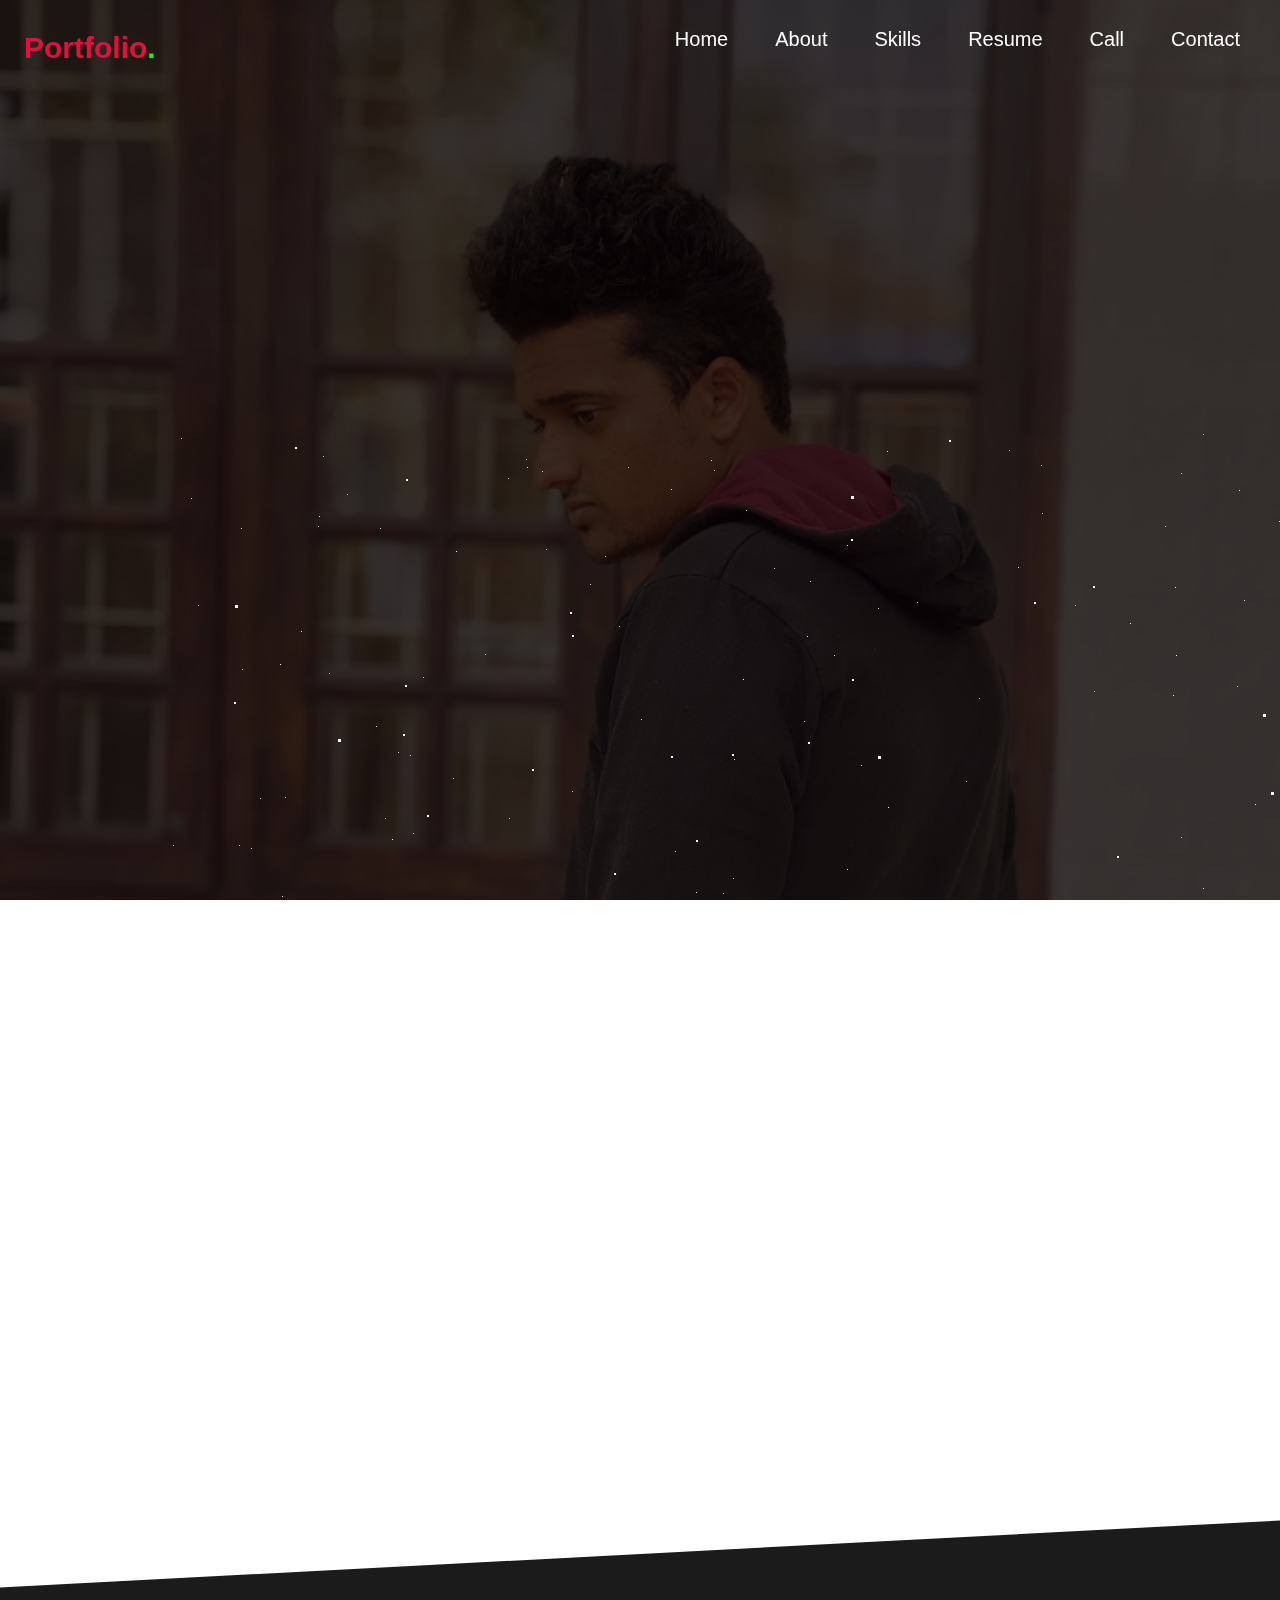
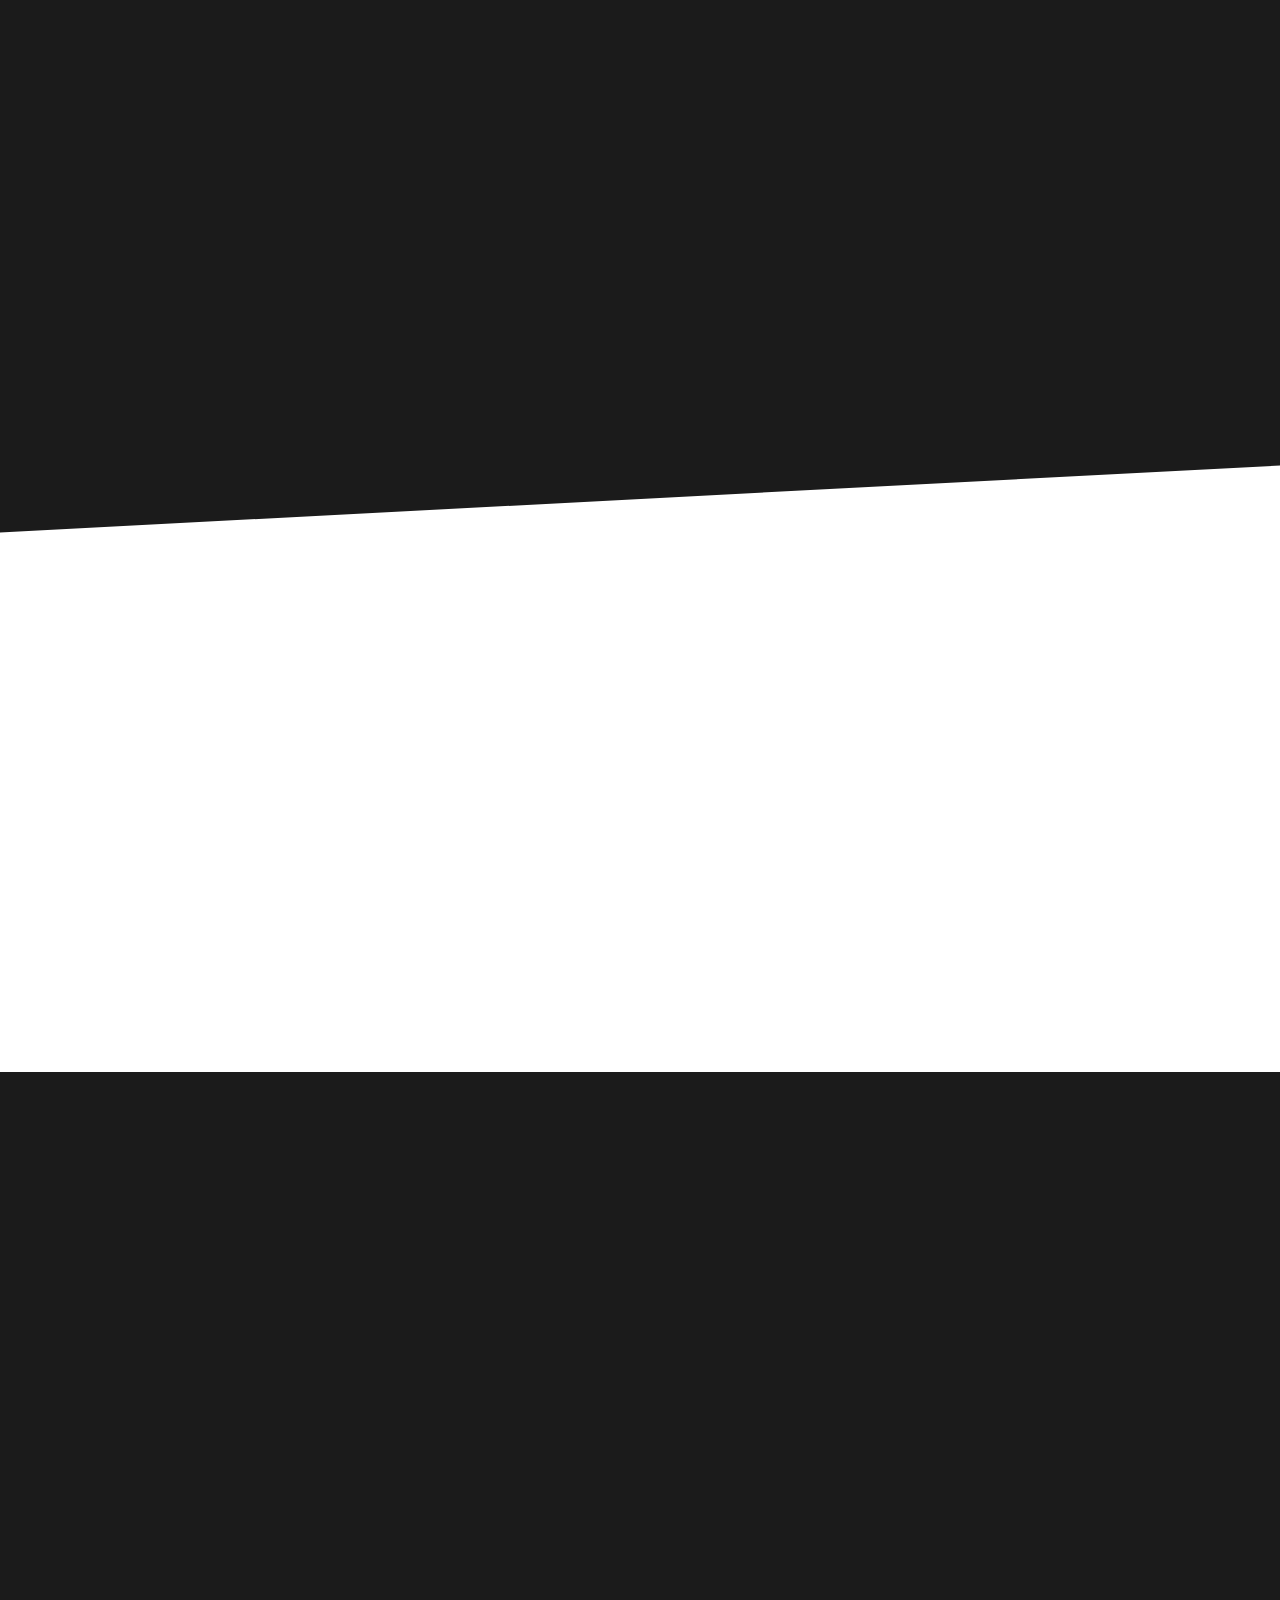
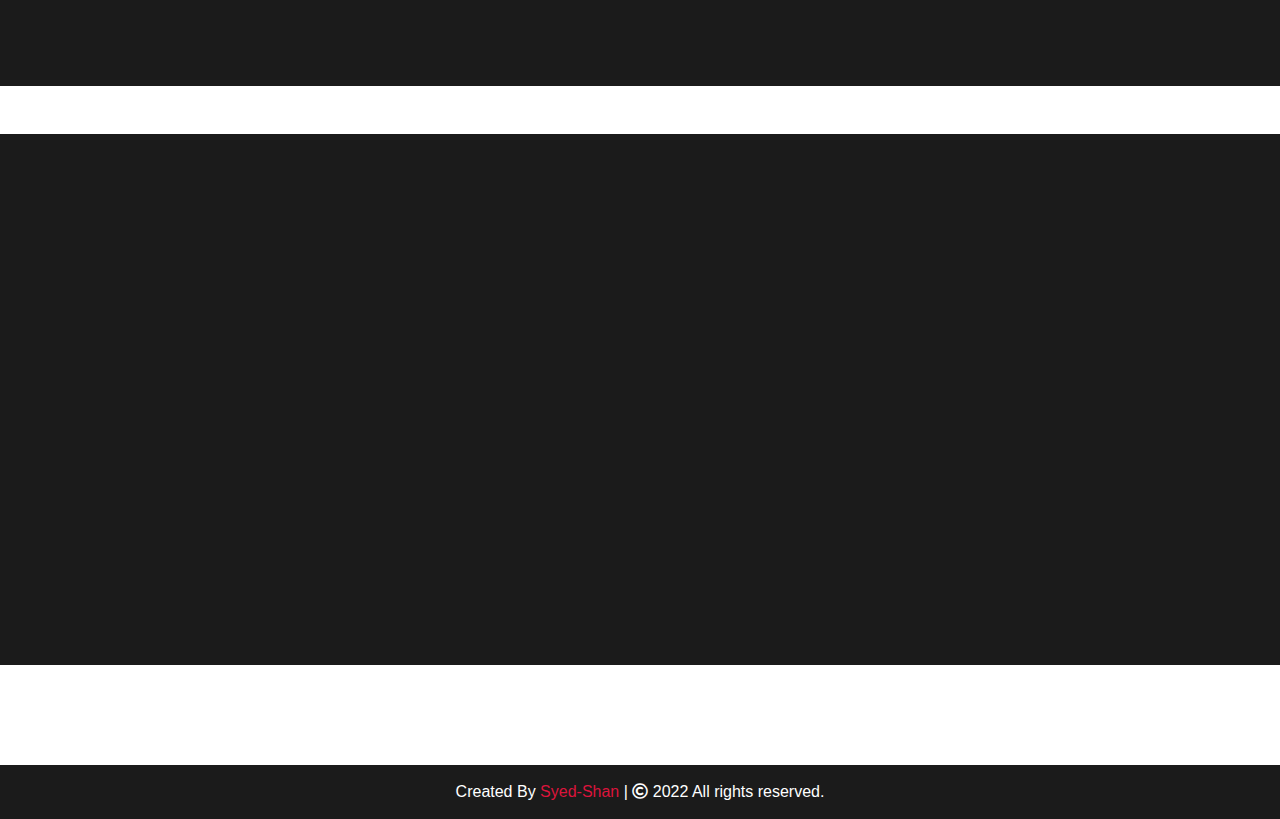
<file: index.html>
<html xmlns="http://www.w3.org/1999/xhtml" lang="en">

<head>
	<meta http-equiv="Content-Type" content="text/html; charset=utf-8" />
	<meta name="description" content="HTTrack is an easy-to-use website mirror utility. It allows you to download a World Wide website from the Internet to a local directory,building recursively all structures, getting html, images, and other files from the server to your computer. Links are rebuiltrelatively so that you can freely browse to the local site (works with any browser). You can mirror several sites together so that you can jump from one toanother. You can, also, update an existing mirror site, or resume an interrupted download. The robot is fully configurable, with an integrated help" />
	<meta name="keywords" content="httrack, HTTRACK, HTTrack, winhttrack, WINHTTRACK, WinHTTrack, offline browser, web mirror utility, aspirateur web, surf offline, web capture, www mirror utility, browse offline, local  site builder, website mirroring, aspirateur www, internet grabber, capture de site web, internet tool, hors connexion, unix, dos, windows 95, windows 98, solaris, ibm580, AIX 4.0, HTS, HTGet, web aspirator, web aspirateur, libre, GPL, GNU, free software" />
	<title>Local index - HTTrack Website Copier</title>
  <!-- Mirror and index made by HTTrack Website Copier/3.49-2 [XR&CO'2014] -->
	<style type="text/css">
	<!--

body {
	margin: 0;  padding: 0;  margin-bottom: 15px;  margin-top: 8px;
	background: #77b;
}
body, td {
	font: 14px "Trebuchet MS", Verdana, Arial, Helvetica, sans-serif;
	}

#subTitle {
	background: #000;  color: #fff;  padding: 4px;  font-weight: bold; 
	}

#siteNavigation a, #siteNavigation .current {
	font-weight: bold;  color: #448;
	}
#siteNavigation a:link    { text-decoration: none; }
#siteNavigation a:visited { text-decoration: none; }

#siteNavigation .current { background-color: #ccd; }

#siteNavigation a:hover   { text-decoration: none;  background-color: #fff;  color: #000; }
#siteNavigation a:active  { text-decoration: none;  background-color: #ccc; }


a:link    { text-decoration: underline;  color: #00f; }
a:visited { text-decoration: underline;  color: #000; }
a:hover   { text-decoration: underline;  color: #c00; }
a:active  { text-decoration: underline; }

#pageContent {
	clear: both;
	border-bottom: 6px solid #000;
	padding: 10px;  padding-top: 20px;
	line-height: 1.65em;
	background-image: url(backblue.gif);
	background-repeat: no-repeat;
	background-position: top right;
	}

#pageContent, #siteNavigation {
	background-color: #ccd;
	}


.imgLeft  { float: left;   margin-right: 10px;  margin-bottom: 10px; }
.imgRight { float: right;  margin-left: 10px;   margin-bottom: 10px; }

hr { height: 1px;  color: #000;  background-color: #000;  margin-bottom: 15px; }

h1 { margin: 0;  font-weight: bold;  font-size: 2em; }
h2 { margin: 0;  font-weight: bold;  font-size: 1.6em; }
h3 { margin: 0;  font-weight: bold;  font-size: 1.3em; }
h4 { margin: 0;  font-weight: bold;  font-size: 1.18em; }

.blak { background-color: #000; }
.hide { display: none; }
.tableWidth { min-width: 400px; }

.tblRegular       { border-collapse: collapse; }
.tblRegular td    { padding: 6px;  background-image: url(fade.gif);  border: 2px solid #99c; }
.tblHeaderColor, .tblHeaderColor td { background: #99c; }
.tblNoBorder td   { border: 0; }


// -->
</style>

</head>

<table width="76%" border="0" align="center" cellspacing="0" cellpadding="3" class="tableWidth">
	<tr>
	<td id="subTitle">HTTrack Website Copier - Open Source offline browser</td>
	</tr>
</table>
<table width="76%" border="0" align="center" cellspacing="0" cellpadding="0" class="tableWidth">
<tr class="blak">
<td>
	<table width="100%" border="0" align="center" cellspacing="1" cellpadding="0">
	<tr>
	<td colspan="6"> 
		<table width="100%" border="0" align="center" cellspacing="0" cellpadding="10">
		<tr> 
		<td id="pageContent"> 
<!-- ==================== End prologue ==================== -->

	<meta name="generator" content="HTTrack Website Copier/3.x">
	<TITLE>Local index - HTTrack</TITLE>
</HEAD>
<BODY>
<H1 ALIGN=Center>Index of locally available sites:</H1>
	<TABLE BORDER="0" WIDTH="100%" CELLSPACING="1" CELLPADDING="0">
		<TR>
			<TD BACKGROUND="fade.gif">
				&middot;
					<A HREF="syal.cf/index.html">
						sample
					</A>		
			</TD>
		</TR>
	</TABLE>
	<BR>
	<BR>
	<BR>
  	<H6 ALIGN="RIGHT">
	<I>Mirror and index made by HTTrack Website Copier [XR&amp;CO'2008]</I>
	</H6>
	<!-- Mirror and index made by HTTrack Website Copier/3.49-2 [XR&CO'2014] -->
	<!-- Thanks for using HTTrack Website Copier! -->
	<meta HTTP-EQUIV="Refresh" CONTENT="0; URL=syal.cf/index.html">


<!-- ==================== Start epilogue ==================== -->
		</td>
		</tr>
		</table>
	</td>
	</tr>
	</table>
</td>
</tr>
</table>

<table width="76%" border="0" align="center" valign="bottom" cellspacing="0" cellpadding="0">
	<tr>
	<td id="footer"><small>&copy; 2008 Xavier Roche & other contributors - Web Design: Leto Kauler.</small></td>
	</tr>
</table>

</body>

</html>
</file>
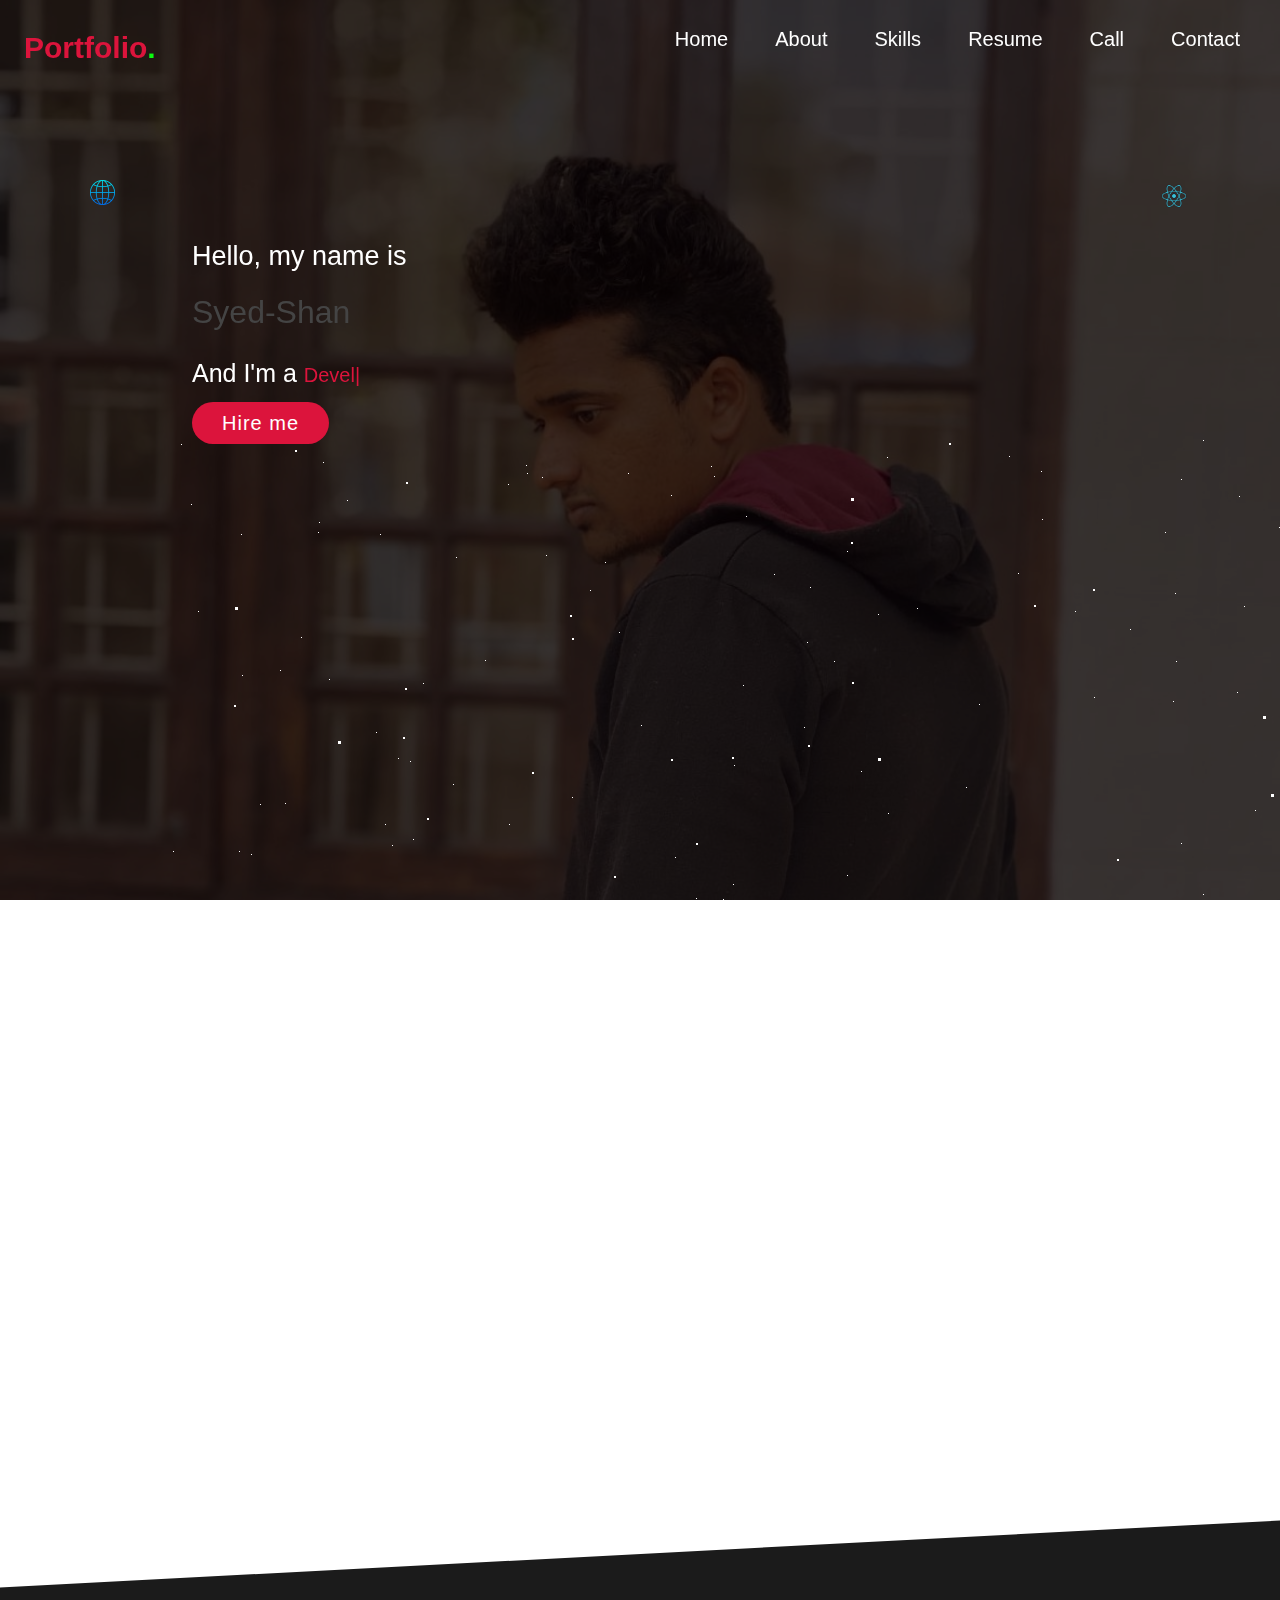
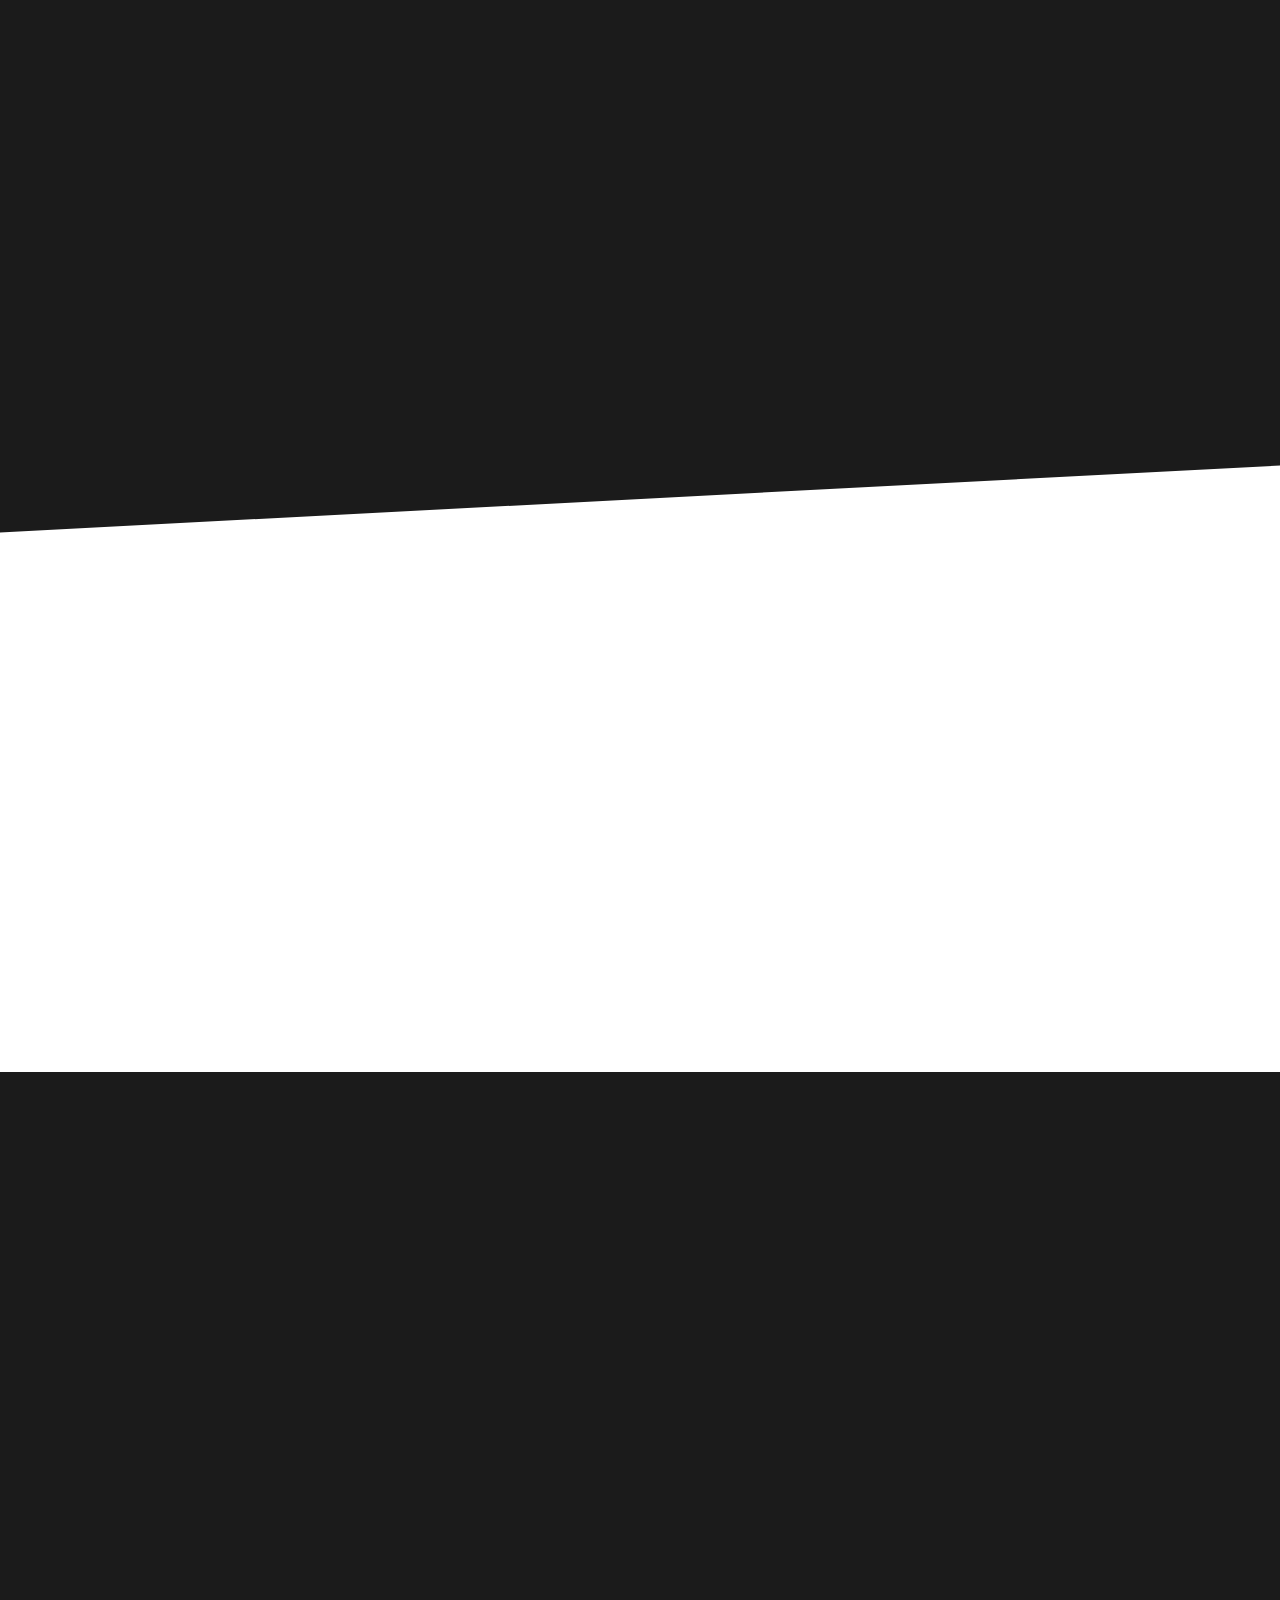
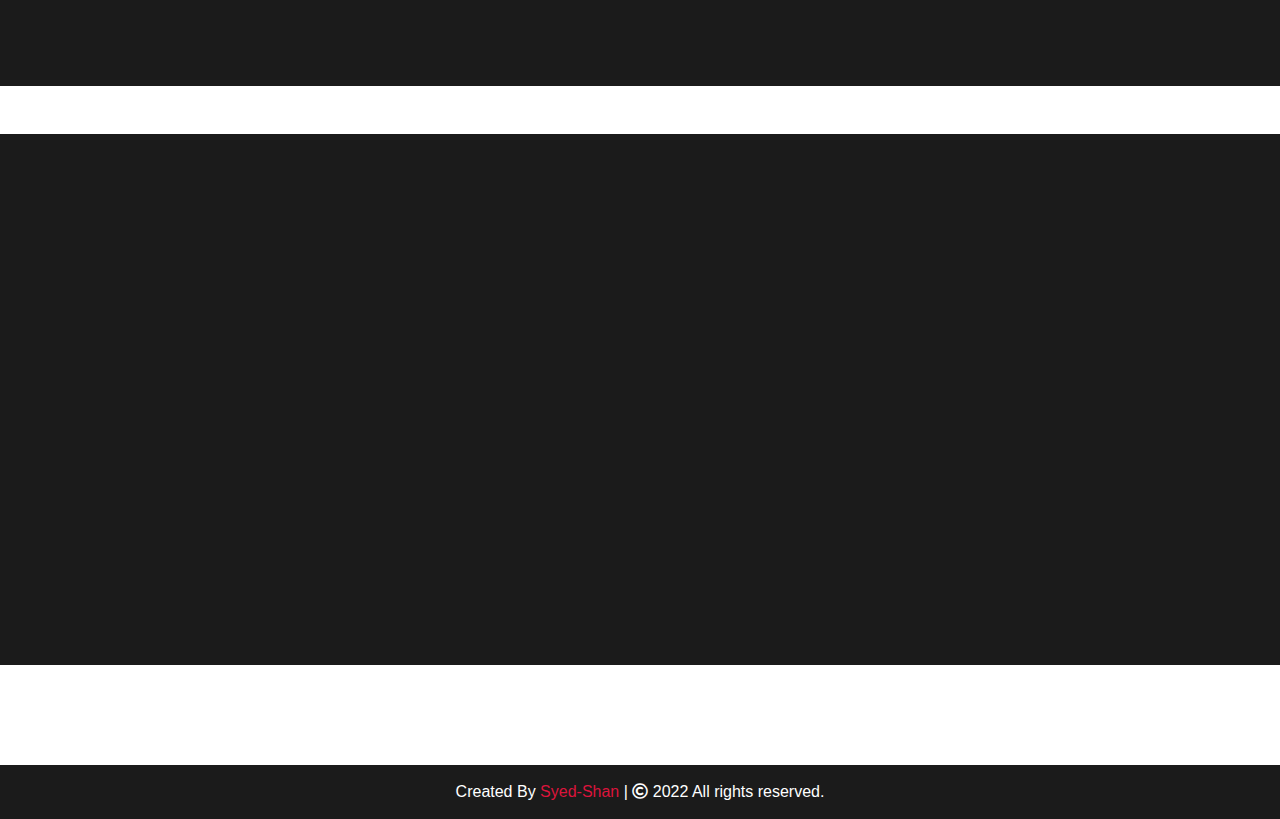
<file: syal.cf/index.html>
<!DOCTYPE html>
<html lang="en">


<!-- Mirrored from syal.cf/ by HTTrack Website Copier/3.x [XR&CO'2014], Sat, 02 Jul 2022 05:57:10 GMT -->
<!-- Added by HTTrack --><meta http-equiv="content-type" content="text/html;charset=utf-8" /><!-- /Added by HTTrack -->
<head>
  <meta charset="utf-8">
  <meta content="width=device-width, initial-scale=1.0" name="viewport">

  <title>sample</title>

  
  <link href="assets/aos/aos.css" rel="stylesheet">
  <link href="assets/bootstrap/css/bootstrap.min.css" rel="stylesheet">
  <link rel="stylesheet" href="../cdnjs.cloudflare.com/ajax/libs/font-awesome/5.11.2/css/all.min.css"> 
  <link rel="stylesheet" href="assets/css/variables.css">
  <link rel="stylesheet" href="../cdnjs.cloudflare.com/ajax/libs/animate.css/3.3.0/animate.css">
  <link rel="stylesheet" href="../cdnjs.cloudflare.com/ajax/libs/wow/1.1.2/wow.js">
 
  <link href="assets/css/style.css" rel="stylesheet">
  <script src="https://ajax.googleapis.com/ajax/libs/jquery/3.5.1/jquery.min.js"></script>

</head>

<body>
  <header class="header fixed-top">
    <nav class="navbar ">
      <a href="#" style="font-size: 30px; color:crimson; font-weight: 700;">Portfolio<span  style="color: rgb(11, 250, 15); border-radius: 25px;"  >.</span></a>
      <ul class="nav-menu ">
        <li class="nav-item">
          <a href="index-2.html#"  class="nav-link ">Home</a>
        </li>
        <li class="nav-item">
          <a href="index-2.html#about" class="nav-link">About</a>
        </li>
        <li class="nav-item">
          <a href="index-2.html#skills" class="nav-link">Skills</a>
        </li>
        <li class="nav-item">
          <a href="index-2.html#resume" class="nav-link">Resume</a>
        </li>
        <li class="nav-item">
          <a href="tel:9747304599" class="nav-link">Call</a>
        </li>
        <li class="nav-item">
          <a href="index-2.html#contact" class="nav-link">Contact</a>
        </li>
      </ul>
      <div class="hamburger">
        <span class="bar"></span>
        <span class="bar"></span>
        <span class="bar"></span>
      </div>
    </nav>

  </header>
<!--     <a href="#" class="navbar-brand"><img src="https://www.dropbox.com/s/zzwcz0xpj95sy7p/logo%20%2810%29.png?raw=1" style="width: 50px; vertical-align: middle;"></a> -->

  
  <!-- ======= ======= ======= CLOSED ======= ======= ======= -->

  <!--  ======= Hero Section ======= -->
  <section id="hero" style="background: url(images/main1.jpg);  width: 100%;  height: 100vh; background-size: cover;  position: relative;">


  <div class="container">
    <div class="row mt-5 pt-4 ms-2 ">
      <div class="col-lg-7 pt-5 mt-5  pt-lg-0 order-2 order-lg-1 d-flex align-items-center">
        <div >
          <div  class="text-1 mt-5 pt-2" data-aos="fade-right" >Hello, my name is</div> 
          <h2  class="pt-3" data-aos="fade-right" data-aos-delay="200" style="transition: 1s;">Syed-Shan</h2>
           <div  class="text-3 pt-3" data-aos="fade-right" data-aos-delay="1600" style="transition: 2s;">And I'm a <span class="typing"></span></div>
            <div class="pt-3" data-aos="fade-right" data-aos-delay="600" style="transition: 3s;">
            <a href="https://wa.me/+919747304599"  class="btn-get-startedw scrollto" >Hire me</a>
          </div>
         
        </div>
      </div>
      
    </div>
  </div>
	  
</div>
<div id='stars'></div>
  <div id='stars2'></div>
  <div id='stars3'></div>
  <!-- animations icons --> 
	   
  <div class="icon-effects-w3-2 text-right" data-aos="fade-up" data-aos="fade-up" data-aos-delay="300" style="transition: 2s;">
      <img src="images/react.png"  alt="" class="img-fluid">
  </div>
     <div class="icon-effects-w3-4 text-right" data-aos="fade-up" data-aos="fade-up" data-aos-delay="300" style="transition: 2s;">
        <img style="width: 25px;" src="images/web2.png" alt="" class="img-fluid">
    </div>
  

  

</section> 

  <main id="main">
	  <!-- ======= ======= =======CLOSED ======= ======= ======= -->


     <!-- ======= About Section ======= -->
     <section id="about" class="about">
      <div class="container" data-aos="fade-up">

        <div class="section-title">
          <h2>About</h2>
        </div>

        <div class="row">
          <div class="col-lg-4">
            <img src="images/web2.png" class="img-fluid" alt="">
          </div>
          <div class="col-lg-8 pt-4 pt-lg-0 content">
            <h3>UI/UX Designer &amp; Web Developer.</h3>
           
            <div class="row">
              <div class="col-lg-6">
                <ul>
                  <li><i class="bi bi-chevron-right"></i> <strong>Birthday:</strong> <span>26 Febrauary 2001</span></li>
                  <li><i class="bi bi-chevron-right"></i> <strong>Website:</strong> <span>syedshan.cf</span></li>
                  <li><i class="bi bi-chevron-right"></i> <strong>Phone:</strong> <span>9747304599</span></li>
                  <li><i class="bi bi-chevron-right"></i> <strong>City:</strong> <span>Kerala , India</span></li>
                </ul>
              </div>
              <div class="col-lg-6">
                <ul>
                  <li><i class="bi bi-chevron-right"></i> <strong>Age:</strong> <span>21</span></li>
                  <li><i class="bi bi-chevron-right"></i> <strong>Developer:</strong> <span>Master</span></li>
                  <li><i class="bi bi-chevron-right"></i> <strong>PhEmailone:</strong> <span>Syedshan012@gmail.com</span></li>
                  <li><i class="bi bi-chevron-right"></i> <strong>Freelance:</strong> <span>Available</span></li>
                </ul>
              </div>
            </div>
          
          </div>
        </div>

      </div>
    </section><!-- End About Section -->
 <!--  ======= About Section ======= -->
<section id="about" class="about section-bg mt-5">
  <div class="container " data-aos="fade-up">

    <div class="row no-gutters">
    <div class="content col-xl-5 d-flex align-items-stretch">
      <div class="content">
      <h3>More About us</h3>
      <p>
        I'm a designer & developer with a passion for web design .Developed websites and components using HTML,CSS,JS.
      </p>
      <a href="#about" class=" animate__animated animate__fadeInUp scrollto bts ">Read More</a>
    </div>
    </div>
    <div class="col-xl-7 d-flex align-items-stretch">
      <div class="icon-boxes d-flex flex-column justify-content-center">
      <div class="row">
        <div class="col-md-6 icon-box" data-aos="fade-up" data-aos-delay="100">
        <i class="fa fa-mobile"></i>
        <h4> background</h4>
        <p>Wrote structured, tested, readable, and maintanable code draw up detailed website specifications.</p>
        </div>
        <div class="col-md-6 icon-box" data-aos="fade-up" data-aos-delay="200">
        <i class="fa fa-cogs"></i>
        <h4> Services</h4>
        <p>Designing personalized websites for fresher, middle and senior level clients</p>
        </div>
        <div class="col-md-6 icon-box" data-aos="fade-up" data-aos-delay="300">
        <i class="fa fa-code"></i>
        <h4>Responsiveness</h4>
        <p>Making the website responsive. create more responsive in mobile layout</p>
        </div>
        <div class="col-md-6 icon-box" data-aos="fade-up" data-aos-delay="300">
          <i class="fa fa-code"></i>
          <h4> js & jQuery</h4>
          <p>The purpose of jQuery is to make it much easier to use JavaScript on your website</p>
          </div>
        
      </div>
      </div><!-- End .content-->
    </div>
    </div>

  </div>
  </section><!-- End About Section -->
	   <!-- ======= Closed ======= -->
	  
    <!-- ======= Skills Section ======= -->
    <section id="skills" class="skills">
      <div class="container">

      <div class="row">
          <div class="col-lg-6 d-flex align-items-center" data-aos="fade-right" data-aos-delay="100">
            <section class="skills-section my-skills" id="skills">
             
              <img src="images/coding-svgrepo-com.svg" alt="Skills" data-aos="zoom-out">
            </section>
          </div>
          <div class="col-lg-6  content" data-aos="fade-left" data-aos-delay="100">
                     <h3><span style="color:crimson">-</span>My creative skills and experience <span style="color:crimson">-</span></h3>
            <p style="font-weight: 400; color: rgb(56, 55, 55);"  class="fst-italic " data-aos="fadeleft"  data-aos-delay="0.3s">
             Developed responsive HTML5/CSS3 templates for a custom content 
            </p>

            <div class="skills-content">

              <div class="progress">
                <span class="skill">HTML <i class="val">95%</i></span>
                <div class="progress-bar-wrap">
                  <div class="progress-bar" role="progressbar" aria-valuenow="95" aria-valuemin="0" aria-valuemax="100"></div>
                </div>
              </div>

              <div class="progress">
                <span class="skill">CSS <i class="val">85%</i></span>
                <div class="progress-bar-wrap">
                  <div class="progress-bar" role="progressbar" aria-valuenow="90" aria-valuemin="0" aria-valuemax="100"></div>
                </div>
              </div>

              <div class="progress">
                <span class="skill">JavaScript <i class="val">65%</i></span>
                <div class="progress-bar-wrap">
                  <div class="progress-bar" role="progressbar" aria-valuenow="75" aria-valuemin="0" aria-valuemax="100"></div>
                </div>
              </div>

              <div class="progress">
                <span class="skill">Bootstrap <i class="val">90%</i></span>
                <div class="progress-bar-wrap">
                  <div class="progress-bar" role="progressbar" aria-valuenow="85" aria-valuemin="0" aria-valuemax="100"></div>
                </div>
              </div>
            </div>
          </div>
        </div>
      </div>
    </section>
     <!-- ======= ======= =======CLOSED ======= ======= ======= -->


     <!-- ======= Resume Section ======= -->
     <section id="resume" class="resume ">
      <div class="container">

        <div class="section-title">
          <h2 class=" text-white wow fadeInUp">Resume</h2>
        </div>
        <div class="row">
          <div class="col-lg-6" data-aos="fade-up">
            <h3 class="resume-title">Sumary</h3>
            <div class="resume-item pb-0">
              <h4>Syed Alavi</h4>
              <p>Full Stack Developer with 3 years of experience in blending the art of the design with skill of programming to deliver an immersive and engaging user experience through website development</p>
              <ul>
                <li> Kerala palakkad, india</li>
                <li>9747304599</li>
                <li>syedalavi012@gmail.com</li>
              </ul>
            </div>
<div class="resume-item">
              <h4> Layout</h4>             
              <p><em>Creating More responsive for Mobile Layout</em></p>
                           
              </ul>
            </div>
            
          </div>
          <div class="col-lg-6" data-aos="fade-up" data-aos-delay="100">
            <h3 class="resume-title">Education</h3>
            <div class="resume-item">
              <h4> Full Stack developer</h4>
              <h5>2020 - 2022</h5>
              <p><em>National Institute of Technology, Kottayi</em></p>
              <ul>
                <li>Wrote structured, tested, readable, and maintanable code</li>
                <li> Developed websites and components using HTML,CSS,JS</li>
                
              </ul>
            </div>
            <div class="resume-item">
              <h4>Plus two - Commerce</h4>
              <h5>2017 - 2019</h5>
              <p><em>P H S S Puliyaparamb , Kodunthirappully, Palakkad</em></p>
            </div>
            
          </div>
        </div>

      </div>
    </section>
     <!-- ======= ======= =======CLOSED ======= ======= ======= -->

    <!-- ======= Contact Section ======= -->
	  <section id="contact" class="contact mt-5 pt-5">
      <div id="contac" class="container ">

        <div class="section-title wow fadeInUp"  >
          <h2 class="text-white">Contact</h2>         
        </div>
        <div class="row">
          <div class="  col-lg-4 ms-lg-5" data-aos="fade-right" data-aos-delay="100">
            <div class="info">
              <div class="address">
                <i class="bi bi-geo-alt"></i>
                <h4>Location:</h4>
                <p>pallanchathannur, palakkad , <br>  kerala, india</p>
              </div>

              <div class="email">
                <i class="bi bi-envelope"></i>
                <h4>Email:</h4>
                <p>syedalavi012@gmail.com</p>
              </div>

              <div class="phone">
                <i class="bi bi-phone"></i>
                <h4>Call:</h4>
                <p>9747304599</p>
              </div>
            </div>
          </div>
          <div class="col-lg-6 mt-5 mt-lg-0" data-aos="fade-left" data-aos-delay="200">

            <form id="submit-form" action="https://script.google.com/macros/s/AKfycbwtkaWey2ukPF8l-2GvRQPS54lUuGBO4wglsyrYiZXvFjGIsTp_aBWhVmVLloxjR7LA/exec" method="post" role="form" class="php-email-form">
              <div class="row">
                <div class="col-md-6 form-group">
                  <input type="text" name="name" class="form-control" id="name" placeholder="Your Name" required>
                </div>
                <div class="col-md-6 form-group mt-3 mt-md-0">
                  <input type="email" class="form-control" name="email" id="email" placeholder="Your Email" required>
                </div>
              </div>
              <div class="form-group mt-3">
                <input type="text" class="form-control" name="subject" id="subject" placeholder="Subject" required>
              </div>
              <div class="form-group mt-3">
                <textarea class="form-control" name="message" rows="5" placeholder="Message" required></textarea>
              </div>
             
              <div style="transition: 0.9s;" class="text-center wow fadeInLeft"><button type="submit">Send Message</button></div>
            </form>
          </div>
        </div>
      </div>
    </section>
	<!-- ======= ======= =======CLOSED ======= ======= ======= -->

  <!-- ======= Footer ======= -->
  <footer id="footer">
    <div class="container mt-4">
      <div class="social-links">
        <a href="#" style="transition: 0.9s;" class="facebook " data-aos="fade-left"><i class="fab fa-facebook " ></i></a>
        <a href="#"  style="transition: 0.9s;" class="instagram "data-aos="fade-right"><i class="fab fa-instagram" ></i></a>     
      </div>    
 
    </div>
  </footer>

  
      <footer id="foot" >
        <span >Created By <a href=>Syed-Shan</a> | <span class="far fa-copyright"></span> 2022 All rights reserved.</span>
    </footer>
    
  <!-- ======= ======= =======CLOSED ======= ======= ======= -->

  <!-- ======= preloader and back to top ======= -->
  <div id="preloader" ></div>
  <a href="#" class="back-to-top d-flex align-items-center justify-content-center wow bounceInDown" style="transition:2s ;"><i class="bi bi-arrow-up-short"></i></a>
  <!-- ======= ======= =======CLOSED ======= ======= ======= -->

  <!-- script sections -->
  <script src="assets/js/jquery-3.4.1.min.js"></script>
  <script src="../ajax.googleapis.com/ajax/libs/jquery/2.1.1/jquery.min.js"></script>
  <script src="assets/aos/aos.js"></script>
  <script src="assets/bootstrap/js/bootstrap.bundle.min.js"></script>
  <script src="assets/waypoints/noframework.waypoints.js"></script>
  <script src="../cdnjs.cloudflare.com/ajax/libs/typed.js/2.0.11/typed.min.js"></script>

  <!-- Template Main JS File -->
  <script src="assets/js/main.js"></script>
<!-- typing text animation section -->
<script>
  var typed = new Typed(".typing", {
      strings: [ "Developer","Designer","Freelancer"],
      typeSpeed: 100,
      backSpeed: 60,
      loop: true
  });

  </script>
<!-- typing text animation section closed -->

<script src="../cdn.jsdelivr.net/particles.js/2.0.0/particles.min.js"></script>


<script>
  $(document).ready(function(){ 
  $(window).scroll(function(){
  	var scroll = $(window).scrollTop();
	  if (scroll > 120) {
	    $(".scrollto").css("color" , "white");
	  }

	  else{
		  $(".scrollto").css("color" , "white");  	
	  }
  })
})
</script> 


<script>
  $(document).ready(function(){ 
  $(window).scroll(function(){
  	var scroll = $(window).scrollTop();
	  if (scroll > 120) {
	    $(".header").css("background" , "#1b1b1b");
	  }

	  else{
		  $(".header").css("background" , "");  	
	  }
  })
})
</script>

<script>
  (function() {
  "use strict";

  /**
   * Easy selector helper function
   */
  const select = (el, all = false) => {
    el = el.trim()
    if (all) {
      return [...document.querySelectorAll(el)]
    } else {
      return document.querySelector(el)
    }
  }



  
  
  /**
   * Animation on scroll
   */
  window.addEventListener('load', () => {
    AOS.init({
      duration: 1000,
      easing: 'ease-in-out',
      once: true,
      mirror: false 
    })
  });

})()
</script>
<script>
  const hamburger = document.querySelector(".hamburger");
const navMenu = document.querySelector(".nav-menu");
const navLink = document.querySelectorAll(".nav-link");

const mobileMenu = () => {
  hamburger.classList.toggle("active")
  navMenu.classList.toggle("active")
}

const closeMenu = () => {
  hamburger.classList.remove("active")
  navMenu.classList.remove("active")
}

hamburger.addEventListener("click" , mobileMenu)
navLink.forEach((l) => l.addEventListener("click",closeMenu))

</script>

<s
<!-- wow js -->
<script>

(function() {
var Util,
  __bind = function(fn, me){ return function(){ return fn.apply(me, arguments); }; };

Util = (function() {
  function Util() {}

  Util.prototype.extend = function(custom, defaults) {
    var key, value;
    for (key in custom) {
      value = custom[key];
      if (value != null) {
        defaults[key] = value;
      }
    }
    return defaults;
  };

  Util.prototype.isMobile = function(agent) {
    return /Android|webOS|iPhone|iPad|iPod|BlackBerry|IEMobile|Opera Mini/i.test(agent);
  };

  return Util;

})();

this.WOW = (function() {
  WOW.prototype.defaults = {
    boxClass: 'wow',
    animateClass: 'animated',
    offset: 0,
    mobile: true
  };

  function WOW(options) {
    if (options == null) {
      options = {};
    }
    this.scrollCallback = __bind(this.scrollCallback, this);
    this.scrollHandler = __bind(this.scrollHandler, this);
    this.start = __bind(this.start, this);
    this.scrolled = true;
    this.config = this.util().extend(options, this.defaults);
  }

  WOW.prototype.init = function() {
    var _ref;
    this.element = window.document.documentElement;
    if ((_ref = document.readyState) === "interactive" || _ref === "complete") {
      return this.start();
    } else {
      return document.addEventListener('DOMContentLoaded', this.start);
    }
  };

  WOW.prototype.start = function() {
    var box, _i, _len, _ref;
    this.boxes = this.element.getElementsByClassName(this.config.boxClass);
    if (this.boxes.length) {
      if (this.disabled()) {
        return this.resetStyle();
      } else {
        _ref = this.boxes;
        for (_i = 0, _len = _ref.length; _i < _len; _i++) {
          box = _ref[_i];
          this.applyStyle(box, true);
        }
        window.addEventListener('scroll', this.scrollHandler, false);
        window.addEventListener('resize', this.scrollHandler, false);
        return this.interval = setInterval(this.scrollCallback, 50);
      }
    }
  };

  WOW.prototype.stop = function() {
    window.removeEventListener('scroll', this.scrollHandler, false);
    window.removeEventListener('resize', this.scrollHandler, false);
    if (this.interval != null) {
      return clearInterval(this.interval);
    }
  };

  WOW.prototype.show = function(box) {
    this.applyStyle(box);
    return box.className = "" + box.className + " " + this.config.animateClass;
  };

  WOW.prototype.applyStyle = function(box, hidden) {
    var delay, duration, iteration;
    duration = box.getAttribute('data-wow-duration');
    delay = box.getAttribute('data-wow-delay');
    iteration = box.getAttribute('data-wow-iteration');
    return box.setAttribute('style', this.customStyle(hidden, duration, delay, iteration));
  };

  WOW.prototype.resetStyle = function() {
    var box, _i, _len, _ref, _results;
    _ref = this.boxes;
    _results = [];
    for (_i = 0, _len = _ref.length; _i < _len; _i++) {
      box = _ref[_i];
      _results.push(box.setAttribute('style', 'visibility: visible;'));
    }
    return _results;
  };

  WOW.prototype.customStyle = function(hidden, duration, delay, iteration) {
    var style;
    style = hidden ? "visibility: hidden; -webkit-animation-name: none; -moz-animation-name: none; animation-name: none;" : "visibility: visible;";
    if (duration) {
      style += "-webkit-animation-duration: " + duration + "; -moz-animation-duration: " + duration + "; animation-duration: " + duration + ";";
    }
    if (delay) {
      style += "-webkit-animation-delay: " + delay + "; -moz-animation-delay: " + delay + "; animation-delay: " + delay + ";";
    }
    if (iteration) {
      style += "-webkit-animation-iteration-count: " + iteration + "; -moz-animation-iteration-count: " + iteration + "; animation-iteration-count: " + iteration + ";";
    }
    return style;
  };

  WOW.prototype.scrollHandler = function() {
    return this.scrolled = true;
  };

  WOW.prototype.scrollCallback = function() {
    var box;
    if (this.scrolled) {
      this.scrolled = false;
      this.boxes = (function() {
        var _i, _len, _ref, _results;
        _ref = this.boxes;
        _results = [];
        for (_i = 0, _len = _ref.length; _i < _len; _i++) {
          box = _ref[_i];
          if (!(box)) {
            continue;
          }
          if (this.isVisible(box)) {
            this.show(box);
            continue;
          }
          _results.push(box);
        }
        return _results;
      }).call(this);
      if (!this.boxes.length) {
        return this.stop();
      }
    }
  };

  WOW.prototype.offsetTop = function(element) {
    var top;
    top = element.offsetTop;
    while (element = element.offsetParent) {
      top += element.offsetTop;
    }
    return top;
  };

  WOW.prototype.isVisible = function(box) {
    var bottom, offset, top, viewBottom, viewTop;
    offset = box.getAttribute('data-wow-offset') || this.config.offset;
    viewTop = window.pageYOffset;
    viewBottom = viewTop + this.element.clientHeight - offset;
    top = this.offsetTop(box);
    bottom = top + box.clientHeight;
    return top <= viewBottom && bottom >= viewTop;
  };

  WOW.prototype.util = function() {
    return this._util || (this._util = new Util());
  };

  WOW.prototype.disabled = function() {
    return !this.config.mobile && this.util().isMobile(navigator.userAgent);
  };

  return WOW;

})();

}).call(this);


wow = new WOW(
{
  animateClass: 'animated',
  offset: 100
}
);
wow.init();
</script>
<script>
  $("#submit-form").submit((e)=>{
      e.preventDefault()
      $.ajax({
          url:"https://script.google.com/macros/s/AKfycbwtkaWey2ukPF8l-2GvRQPS54lUuGBO4wglsyrYiZXvFjGIsTp_aBWhVmVLloxjR7LA/exec",
          data:$("#submit-form").serialize(),
          method:"post",
          success:function (response){
              alert("Form submitted successfully")
              window.location.reload()
              //window.location.href="https://google.com"
          },
          error:function (err){
              alert("Something Error")

          }
      })
  })
</script>

</body>


</html>
</file>
<file: syal.cf/assets/css/variables.css>
:root {

  /* Fonts */
  --font-default: 'Open Sans', system-ui, -apple-system, "Segoe UI", Roboto, "Helvetica Neue", Arial, "Noto Sans", "Liberation Sans", sans-serif, "Apple Color Emoji", "Segoe UI Emoji", "Segoe UI Symbol", "Noto Color Emoji";
  --font-primary: 'Source Sans Pro', sans-serif;
  --font-secondary: 'Poppins', sans-serif;

  /* Colors */
  /* The *-rgb color names are simply the RGB converted value of the corresponding color for use in the rgba() function */

  /* Default text color */
  --color-default: #1a1f24;
  --color-default-rgb: 26, 31, 36;

  /* Defult links color */
  --color-links: #0ea2bd;
  --color-links-hover: #1ec3e0;

  /* Primay colors */
  --color-primary: #0ea2bd;
  --color-primary-light: #1ec3e0;
  --color-primary-dark: #0189a1;

  --color-primary-rgb: 14, 162, 189;
  --color-primary-light-rgb: 30, 195, 224;
  --color-primary-dark-rgb: 1, 137, 161;

  /* Secondary colors */
  --color-secondary: #485664;
  --color-secondary-light: #8f9fae;
  --color-secondary-dark: #3a4753;

  --color-secondary-rgb: 72, 86, 100;
  --color-secondary-light-rgb: 143, 159, 174;
  --color-secondary-dark-rgb: 58, 71, 83;

  /* General colors */
  --color-blue: #0d6efd;
  --color-blue-rgb: 13, 110, 253;

  --color-indigo: #6610f2;
  --color-indigo-rgb: 102, 16, 242;

  --color-purple: #6f42c1;
  --color-purple-rgb: 111, 66, 193;

  --color-pink: #f3268c;
  --color-pink-rgb: 243, 38, 140;

  --color-red: #df1529;
  --color-red-rgb: 223, 21, 4;

  --color-orange: #fd7e14;
  --color-orange-rgb: 253, 126, 20;

  --color-yellow: #ffc107;
  --color-yellow-rgb: 255, 193, 7;

  --color-green: #059652;
  --color-green-rgb: 5, 150, 82;

  --color-teal: #20c997;
  --color-teal-rgb: 32, 201, 151;

  --color-cyan: #0dcaf0;
  --color-cyan-rgb: 13, 202, 240;

  --color-white: #ffffff;
  --color-white-rgb: 255, 255, 255;

  --color-gray: #6c757d;
  --color-gray-rgb: 108, 117, 125;

  --color-black: #000000;
  --color-black-rgb: 0, 0, 0;
  
}

/*--------------------------------------------------------------
# 2. Override default Bootstrap variables
--------------------------------------------------------------*/
:root {

  --bs-blue: var(--color-blue);
  --bs-indigo: var(--color-indigo);
  --bs-purple: var(--color-purple);
  --bs-pink: var(--color-pink);
  --bs-red: var(--color-red);
  --bs-orange: var(--color-orange);
  --bs-yellow: var(--color-yellow);
  --bs-green: var(--color-green);
  --bs-teal: var(--color-teal);
  --bs-cyan: var(--color-cyan);
  --bs-white: var(--color-white);
  --bs-gray: var(--color-gray);
  --bs-gray-dark: #343a40;
  --bs-gray-100: #f8f9fa;
  --bs-gray-200: #e9ecef;
  --bs-gray-300: #dee2e6;
  --bs-gray-400: #ced4da;
  --bs-gray-500: #adb5bd;
  --bs-gray-600: #6c757d;
  --bs-gray-700: #495057;
  --bs-gray-800: #343a40;
  --bs-gray-900: #212529;
  --bs-primary: var(--color-blue);
  --bs-secondary: var(--color-blue);
  --bs-success: #198754;
  --bs-info: #0dcaf0;
  --bs-warning: #ffc107;
  --bs-danger: #dc3545;
  --bs-light: #f8f9fa;
  --bs-dark: #212529;
  --bs-primary-rgb: var(--color-primary-rgb);
  --bs-secondary-rgb: var(--color-secondary-rgb);
  --bs-success-rgb: 25, 135, 84;
  --bs-info-rgb: 13, 202, 240;
  --bs-warning-rgb: 255, 193, 7;
  --bs-danger-rgb: 220, 53, 69;
  --bs-light-rgb: 248, 249, 250;
  --bs-dark-rgb: 33, 37, 41;
  --bs-white-rgb: var(--color-white-rgb);
  --bs-black-rgb: var(--color-black-rgb);
  --bs-body-color-rgb: var(--color-default-rgb);
  --bs-body-bg-rgb: 255, 255, 255;
  --bs-font-sans-serif: var(--font-default);
  --bs-font-monospace: SFMono-Regular, Menlo, Monaco, Consolas, "Liberation Mono", "Courier New", monospace;
  --bs-gradient: linear-gradient(180deg, rgba(255, 255, 255, 0.15), rgba(255, 255, 255, 0));
  --bs-body-font-family: var(--font-default);
  --bs-body-font-size: 1rem;
  --bs-body-font-weight: 400;
  --bs-body-line-height: 1.5;
  --bs-body-color: var(--color-default);
  --bs-body-bg: #fff;

}

/*--------------------------------------------------------------
# 3. Set color and background class names
--------------------------------------------------------------*/
/* Fonts */
.font-default { font-family: var(--font-default) !important; }
.font-primary { font-family: var(--font-primary) !important;}
.font-secondary { font-family: var(--font-secondary) !important; }

/* Text Colors */
.color-default { color: var(--color-default) !important; }
.color-links { color: var(--color-links) !important; }
.color-links:hover { color: var(--color-links-hover) !important; }
.color-primary { color: var(--color-primary) !important; }
.color-primary-light { color: var(--color-primary-light) !important; }
.color-primary-dark { color: var(--color-primary-dark) !important; }
.color-secondary { color: var(--color-secondary) !important; }
.color-secondary-light { color: var(--color-secondary-light) !important; }
.color-secondary-dark { color: var(--color-secondary-dark) !important; }
.color-blue { color: var(--color-blue) !important; }
.color-indigo { color: var(--color-indigo) !important; }
.color-purple { color: var(--color-purple) !important; }
.color-pink { color: var(--color-pink) !important; }
.color-red { color: var(--color-red) !important; }
.color-orange { color: var(--color-orange) !important; }
.color-yellow { color: var(--color-yellow) !important; }
.color-green { color: var(--color-green) !important; }
.color-teal { color: var(--color-teal) !important; }
.color-cyan { color: var(--color-cyan) !important; }
.color-white { color: var(--color-white) !important; }
.color-gray { color: var(--color-gray) !important; }
.color-black { color: var(--color-black) !important; }

/* Background Colors */
.bg-default { background-color: var(--color-default) !important; }
.bg-primary { background-color: var(--color-primary) !important; }
.bg-primary-light { background-color: var(--color-primary-light) !important; }
.bg-primary-dark { background-color: var(--color-primary-dark) !important; }
.bg-secondary { background-color: var(--color-secondary) !important; }
.bg-secondary-light { background-color: var(--color-secondary-light) !important; }
.bg-secondary-dark { background-color: var(--color-secondary-dark) !important; }
.bg-blue { background-color: var(--color-blue) !important; }
.bg-indigo { background-color: var(--color-indigo) !important; }
.bg-purple { background-color: var(--color-purple) !important; }
.bg-pink { background-color: var(--color-pink) !important; }
.bg-red { background-color: var(--color-red) !important; }
.bg-orange { background-color: var(--color-orange) !important; }
.bg-yellow { background-color: var(--color-yellow) !important; }
.bg-green { background-color: var(--color-green) !important; }
.bg-teal { background-color: var(--color-teal) !important; }
.bg-cyan { background-color: var(--color-cyan) !important; }
.bg-white { background-color: var(--color-white) !important; }
.bg-gray { background-color: var(--color-gray) !important; }
.bg-black { background-color: var(--color-black) !important; }
</file>
<file: syal.cf/assets/css/style.css>
@import url("../../../cdn.jsdelivr.net/npm/bootstrap-icons%401.8.3/font/bootstrap-icons.css");
body {
  font-family: "Open Sans", sans-serif;
  color: #444444;
}
@media (max-width: 500px) {
  .box{
    margin: 20px 0px;
  }
}
a {
 
  text-decoration: none;
}


.n1{
  font-size: 28px  !important;
  font-weight: 700;
 
  font-family:Verdana, Geneva, Tahoma, sans-serif;
}
h2, h3, h4, h5, h6 {
  font-family: "open", sans-serif;
}

/*--------------------------------------------------------------
# Preloader
--------------------------------------------------------------*/
#preloader {
  position: fixed;
  inset: 0;
  z-index: 9999;
  overflow: hidden;
  background: var(--color-white);
  transition: all 0.6s ease-out;
  width: 100%;
  height: 100vh;
}
#preloader:before, #preloader:after {
  content: "";
  position: absolute;
  border: 4px solid crimson;
  border-radius: 50%;
  -webkit-animation: animate-preloader 2s cubic-bezier(0, 0.2, 0.8, 1) infinite;
  animation: animate-preloader 2s cubic-bezier(0, 0.2, 0.8, 1) infinite;
}
#preloader:after {
  -webkit-animation-delay: -0.5s;
  animation-delay: -0.5s;
}

@-webkit-keyframes animate-preloader {
  0% {
    width: 10px;
    height: 10px;
    top: calc(50% - 5px);
    left: calc(50% - 5px);
    opacity: 1;
  }
  100% {
    width: 72px;
    height: 72px;
    top: calc(50% - 36px);
    left: calc(50% - 36px);
    opacity: 0;
  }
}

@keyframes animate-preloader {
  0% {
    width: 10px;
    height: 10px;
    top: calc(50% - 5px);
    left: calc(50% - 5px);
    opacity: 1;
  }
  100% {
    width: 72px;
    height: 72px;
    top: calc(50% - 36px);
    left: calc(50% - 36px);
    opacity: 0;
  }
}
/*--------------------------------------------------------------
# Back to top button
--------------------------------------------------------------*/
.back-to-top {
  position: fixed;
  visibility: hidden;
  opacity: 0;
  right: 15px;
  bottom: 15px;
  z-index: 996;
  background:crimson;
  width: 40px;
  height: 40px;
  border-radius: 50px;
  transition: all 0.4s;
}
.back-to-top i {
  font-size: 24px;
  color: #fff;
  line-height: 0;
}
.back-to-top:hover {
  background: #6bc1e9;
  color: #fff;
}
.back-to-top.active {
  visibility: visible;
  opacity: 1;
}
/*--------------------------------------------------------------
# Sections General
--------------------------------------------------------------*/
section {
  padding: 60px 0;
  overflow: hidden;
}

.section-bg {
  background-color: #f3f5fa;
}

.section-title {
  text-align: center;
  padding-bottom: 30px;
}
.section-title h2 {
  font-size: 32px;
  font-weight: bold;
  text-transform: uppercase;
  margin-bottom: 20px;
  padding-bottom: 20px;
  position: relative;
  color: rgba(2, 2, 27, 0.91);;
}

.section-title h2::after {
  content: "";
  position: absolute;
  display: block;
  width: 40px;
  height: 3px;
  background: rgb(15, 245, 3);
  bottom: 1px;
  left: calc(50% - 20px);
  border-radius: 6px;
}
.section-title p {
  margin-bottom: 0;
}


/*--------------------------------------------------------------
# Disable aos animation delay on mobile devices
--------------------------------------------------------------*/
li{
  list-style: none;
}
.header {
  
}

.navbar {
  display: flex;
  justify-content: space-between;
  align-items: center;
  padding: 1rem 1.5rem;
  z-index:999;
}

.bar {
  display: block;
  width: 25px;
  height: 3px;
  margin: 5px auto;
  border-radius: 25px;
  -webkit-transition: all 0.3s ease-in-out;
  transition: all 0.3s ease-in-out;
  background-color: #1b1b1b;
}

.hamburger {
  display: none;
}

.bar {
  display: block;
  width: 31px;
  height: 4px;
  margin: 5px auto;
  -webkit-transition: all 0.3s ease-in-out;
  transition: all 0.3s ease-in-out;
  background-color: crimson;
}

.nav-menu {
  display: flex;
  justify-content: space-between;
  align-items: center;
}

.nav-item {
  margin-left: 15px;
}

.nav-link {
  font-size: 20px;
  font-weight: 400;
  color: white
}

.nav-link:hover {
  color: crimson;
}



@media only screen and (max-width: 768px) {
  .nav-menu {
    position: fixed;
    left: -100%;
    top: 5rem;
    flex-direction: column;
    background-color: #1b1b1b;
    width: 100%;
    
    border-radius: 10px;
    text-align: center;
    transition: 0.5s;
  }
  
    .nav-menu.active {
    left: 0;
    color: red;
  }

  .nav-item {
    margin: 20px;
  }

  .hamburger {
    display: block;
    cursor: pointer;
    
    transition: all 0.3s;
  }

  .hamburger.active .bar:nth-child(2) {
    opacity: 0;
    color: #17f807 !important;
  }

  .hamburger.active .bar:nth-child(1) {
    margin-left: -18px;
    transform: rotate(-135deg) translate(-19px, 8px);
    transition: all 0.3s;
  }

  .hamburger.active .bar:nth-child(3) {
    transform: rotate(135deg) translate(-20px, -5px);
    margin-left: -17px;
    
  }
}
.navbar-toggler:focus,
.navbar-toggler:active,
.navbar-toggler-icon:focus {
    outline: none;
    box-shadow: none;
}

/*--------------------------------------------------------------
# Hero Section
--------------------------------------------------------------*/
/*
#hero {
  width: 100%;
  background: url("../img/hero-bg.html");
  position: relative;
  padding: 120px 0 0 0;
  height: 650px;
}
#hero:before {
  content: "";
  background: #1b1b1b;
  position: absolute;
  bottom: 0;
  top: 0;
  left: 0;
  right: 0;
}
#hero h1 {
  margin: 0 0 20px 0;
  font-size: 48px;
  font-weight: 700;
  line-height: 56px;
  color: rgba(255, 255, 255, 0.8);
}
#hero h1 span {
  color: #fff;
  border-bottom: 4px solid #1acc8d;
}
#hero h2 {
  color: rgba(255, 255, 255, 0.8);
  
  font-size: 34px !important;
}
#hero .btn-get-started {
  font-family: "Montserrat", sans-serif;
  font-weight: 500;
  font-size: 16px;
  letter-spacing: 1px;
  display: inline-block;
  padding: 10px 30px;
  border-radius: 50px;
  transition: 0.5s;
  color: #fff;
  background:crimson;
}
.btn-get-startedw {
  font-family: "Raleway", sans-serif;
  font-weight: 500;
  font-size: 16px;
  letter-spacing: 1px;
  background-color: crimson;
  text-align: center !important;
  padding: 10px 30px;
  border-radius: 50px;
  transition: 0.5s;
  color: white;
 
   
}
.btn-get-startedw:hover{
  background-color: #17f807;
}

   

#hero .btn-get-started:hover {
  background: #17b57d;
}
#hero .animated {
  animation: up-down 2s ease-in-out infinite alternate-reverse both;
}
@media (min-width: 1024px) {
  #hero {
    background-attachment: fixed;
  }
}
@media (max-width: 991px) {
  #hero {
    padding-top: 80px;
  }
  #hero .hero-img .animated {
   
  }
  #hero .hero-img {
    text-align: center;
  }
  #hero .hero-img img {
    max-width: 50%;
  }
  #hero h1 {
    font-size: 28px;
    line-height: 32px;
    margin-bottom: 10px;
  }
   #hero h2 {
    font-size: 45px !important;
    line-height: 24px;
    
  }
  @media (max-width: 575px) {
  #hero {
    padding-top: 130px;
    width: 100%;
    height: 600px;
  }
  #hero .hero-img img {
    display: none ;
  }
}

 .text-1{
  font-size: 27px;
  color: white !important;
}
.text-2{
  font-size: 47px;
  font-weight: 600;
  color: white;

 
}
.home-content{

margin-left:25px ;
}
 .text-3{
  font-size: 25px;
  color: white;
 
}
.text-3 span{
  color: crimson;
  font-weight: 500;
}


}

@media (max-width: 992px) {
  #hero  {
    width: 100%;

  }
}

@-webkit-keyframes up-down {
  0% {
    transform: translateY(10px);
  }
  100% {
    transform: translateY(-10px);
  }
}

@keyframes up-down {
  0% {
    transform: translateY(10px);
  }
  100% {
    transform: translateY(-10px);
  }
}
.hero-waves {
  display: block;
  margin-top: 60px;
  width: 100%;
  height: 60px;
  z-index: 5;
  position: relative;
}

.wave1 use {
  -webkit-animation: move-forever1 10s linear infinite;
  animation: move-forever1 10s linear infinite;
  -webkit-animation-delay: -2s;
  animation-delay: -2s;
}

.wave2 use {
  -webkit-animation: move-forever2 8s linear infinite;
  animation: move-forever2 8s linear infinite;
  -webkit-animation-delay: -2s;
  animation-delay: -2s;
}

.wave3 use {
  -webkit-animation: move-forever3 6s linear infinite;
  animation: move-forever3 6s linear infinite;
  -webkit-animation-delay: -2s;
  animation-delay: -2s;
}

@-webkit-keyframes move-forever1 {
  0% {
    transform: translate(85px, 0%);
  }
  100% {
    transform: translate(-90px, 0%);
  }
}

@keyframes move-forever1 {
  0% {
    transform: translate(85px, 0%);
  }
  100% {
    transform: translate(-90px, 0%);
  }
}
@-webkit-keyframes move-forever2 {
  0% {
    transform: translate(-90px, 0%);
  }
  100% {
    transform: translate(85px, 0%);
  }
}
@keyframes move-forever2 {
  0% {
    transform: translate(-90px, 0%);
  }
  100% {
    transform: translate(85px, 0%);
  }
}
@-webkit-keyframes move-forever3 {
  0% {
    transform: translate(-90px, 0%);
  }
  100% {
    transform: translate(85px, 0%);
  }
}
@keyframes move-forever3 {
  0% {
    transform: translate(-90px, 0%);
  }
  100% {
    transform: translate(85px, 0%);
  }
}

.waves {
  position: absolute;
  width: 100%;
  height: 15vh;
  min-height: 100px;
  max-height: 200px;
  bottom: 0;
  left: 0;
}

.parallax>use {
  animation: move-forever 25s cubic-bezier(.55, .5, .45, .5) infinite;
}

.parallax>use:nth-child(1) {
  animation-delay: -2s;
  animation-duration: 7s;
}

.parallax>use:nth-child(2) {
  animation-delay: -3s;
  animation-duration: 10s;
}

.parallax>use:nth-child(3) {
  animation-delay: -4s;
  animation-duration: 13s;
}

.parallax>use:nth-child(4) {
  animation-delay: -5s;
  animation-duration: 20s;
}

@keyframes move-forever {
  0% {
      transform: translate3d(-90px, 0, 0);
  }

  100% {
      transform: translate3d(85px, 0, 0);
  }
}


/*Shrinking for mobile*/
@media (max-width: 768px) {
  .waves {
      height: 40px;
      min-height: 40px;
  }
}
/*--------------------------------------------------------------
#  animation icons
--------------------------------------------------------------*/

#hero {
  width: 100%;
  height: 100vh;
  background: url("..//syal.cf/main1.jpg");
  
  background-size: cover;
  position: relative;
}

@media (min-width: 992px) {
  #hero {
    padding-left: 160px;
    
  }
  
}

#hero:before {
  content: "";
  background:rgba(8, 1, 1, 0.8);
  position: absolute;
  bottom: 0;
  top: 0;
  left: 0;
  right: 0;
}

#hero h1 {
  margin: 0;
  font-size: 64px;
  font-weight: 700;
  line-height: 56px;
  color: #45505b;
}

#hero p {
  color: #45505b;
  margin: 15px 0 0 0;
  font-size: 26px;
  font-family: "Poppins", sans-serif;
}

#hero p span {
  color: #0563bb;
  letter-spacing: 1px;
}

#hero .social-links {
  margin-top: 30px;
}

#hero .social-links a {
  font-size: 24px;
  display: inline-block;
  color: #45505b;
  line-height: 1;
  margin-right: 20px;
  transition: 0.3s;
}

#hero .social-links a:hover {
  color: #0563bb;
}

@media (max-width: 992px) {
  #hero {
    text-align: center;
  }

  #hero h1 {
    font-size: 32px;
    line-height: 36px;
  }
#hero h2{
  font-size: 32px;
  color: white;
}
  #hero p {
    margin-top: 10px;
    font-size: 20px;
    line-height: 24px;
  }
}

.home-content{

  margin-left:25px ;
  }
   .text-3{
    font-size: 25px;
    color: white;
   
  }
  .text-3 span{
    color: crimson;
    font-weight: 500;
    font-size: 20px;
  }
  
  /* hero button animation */

  .btn-get-startedw {
    font-family: "Raleway", sans-serif;
    font-weight: 500;
    font-size: 20px;
    letter-spacing: 1px;
    background-color: crimson;
    text-align: center !important;
    padding: 10px 30px;
    border-radius: 50px;
    transition: 0.5s;
    color: white;
   
     
  }
  .btn-get-startedw:hover{
    background-color: #17f807;
  }
  
/* image animation effect */
.icon-effects-w3-1 img,
.icon-effects-w3-2 img,
.icon-effects-w3-3 img,
.icon-effects-w3-4 img,
.icon-effects-w3-5 img,
.icon-effects-w3-6 img {
 
  animation: fa-spin 8s infinite linear;
  width: 32px;
}


.icon-effects-w3-2 {
  position: absolute;
 top: 20%;
 right: 7%;
}
.icon-effects-w3-1 {
  position: absolute;
  top: 80%;
  right: 10%;
}


.icon-effects-w3-4 {
  position: absolute;
   top: 20%;
  left: 7%;
}
.icon-effects-w3-3 {
  position: absolute;
 top: 80%;
 left: 10%;
}



@media (max-width: 768px) {

  .icon-effects-w3-1,
  .icon-effects-w3-2 {
    
  }
}

@media (max-width: 568px) {
  .icon-effects-w3-3 {
 
  }
}

/*--------------------------------------------------------------
# Sections general
--------------------------------------------------------------*/
section {
  padding: 60px 0;
  overflow: hidden;
  position: relative;
}
#about{
  background-color: white;
}
.section-title p {
  margin-bottom: 0;
}

.section-bg {
  padding: 120px 0;
  color: #fff;
}
.section-bg:before {
  content: "";
  background: #1b1b1b;
  position: absolute;
  bottom: 60px;
  top: 60px;
  left: 0;
  right: 0;
  transform: skewY(-3deg);
}

/*--------------------------------------------------------------
# About
--------------------------------------------------------------*/
.about .container {
  position: relative;
  z-index: 10;
}
.about .content {
  padding: 30px 30px 30px 0;
}
.about .content h3 {
  font-weight: 700;
  font-size: 34px;
  margin-bottom: 30px;
}
.about .content p {
  margin-bottom: 30px;
}
.about .content .about-btn {
  padding: 8px 30px 9px 30px;
  color: #fff;
  border-radius: 50px;
  transition: 0.3s;
  text-transform: uppercase;
  font-weight: 600;
  font-size: 13px;
  display: inline-flex;
  align-items: center;
  border: 2px solid #e03a3c;
}
.about-btn{
  background: #d9232d !important;
}
.about .content .about-btn i {
  font-size: 16px;
  padding-left: 5px;
  text-decoration: none;
}
.about .content .about-btn:hover {
  background: #e35052;
  background: #e03a3c;
}
.about .icon-boxes .icon-box {
  margin-top: 30px;
}
.about .icon-boxes .icon-box i {
  font-size: 40px;
  color: #e03a3c;
  margin-bottom: 10px;
}
.about .icon-boxes .icon-box h4 {
  font-size: 20px;
  font-weight: 700;
  margin: 0 0 10px 0;
}
.about .icon-boxes .icon-box p {
  font-size: 15px;
  color: #848484;
}
@media (max-width: 1200px) {
  .about .content {
    padding-right: 0;
  }
}
@media (max-width: 768px) {
  .about {
    text-align: center;
  }
}
.bts  {
  font-family: "Raleway", sans-serif;
  font-weight: 500;
  font-size: 14px;
  letter-spacing: 1px;
  border-style: none;
  border-radius: 50%;
  display: inline-block;
  padding: 14px 32px;
  border-radius: 4px;
  transition: 0.5s;
  line-height: 1;
  color: #fff;
  -webkit-animation-delay: 0.8s;
  animation-delay: 0.8s;
  background: #d9232d;
}
.bts:hover {
  background: #df3740;
  text-decoration: none;
}

/*--------------------------------------------------------------
# About
--------------------------------------------------------------*/
.about .content h3 {
  font-weight: 700;
  font-size: 26px;
  color: #728394;
}

.about .content ul {
  list-style: none;
  padding: 0;
}

.about .content ul li {
  margin-bottom: 20px;
  display: flex;
  align-items: center;
}

.about .content ul strong {
  margin-right: 10px;
}

.about .content ul i {
  font-size: 16px;
  margin-right: 5px;
  color: #0563bb;
  line-height: 0;
}

.about .content p:last-child {
  margin-bottom: 0;
}


/*--------------------------------------------------------------
# Skills
--------------------------------------------------------------*/
.skills .content h3 {
  font-weight: 700;
  font-size: 32px;
  color: rgba(2, 2, 27, 0.91);
  font-family: "Poppins", sans-serif;
}
.skills .content ul {
  list-style: none;
  padding: 0;
}
.skills .content ul li {
  padding-bottom: 10px;
}
.skills .content ul i {
  font-size: 20px;
  padding-right: 4px;
  color: #47b2e4;
}
.skills .content p:last-child {
  margin-bottom: 0;
}
.skills .progress {
  height: 60px;
  display: block;
  background: none;
  border-radius: 0;
}
.skills .progress .skill {
  padding: 0;
  margin: 0 0 6px 0;
  text-transform: uppercase;
  display: block;
  font-weight: 600;
  font-family: "Poppins", sans-serif;
  color: rgba(2, 2, 27, 0.91);
}
.skills .progress .skill .val {
  float: right;
  font-style: normal;
}
.skills .progress-bar-wrap {
  background: #e8edf5;
  height: 3px;
}
.skills .progress-bar {
  width: 1px;
  height: 3px;
  transition: 0.9s;
  background-color:crimson;
}
@media (max-width:1300px){
  .content{
   margin-top: 50px;
  }
}
@media (max-width:568px){
  .content{
   margin-top: 0;
  }
}


/*--------------------------------------------------------------
# Resume
--------------------------------------------------------------*/
#resume{
  background-color: #1b1b1b;
}
.resume .resume-title {
  font-size: 26px;
  font-weight: 700;
  margin-top: 20px;
  margin-bottom: 20px;
  color: white;
}
.resume .resume-item {
  padding: 0 0 20px 20px;
  margin-top: -2px;
  border-left: 2px solid #f2f0f0;
  position: relative;
}
.resume .resume-item h4 {
  line-height: 18px;
  font-size: 18px;
  font-weight: 600;
  text-transform: uppercase;
  font-family: "Poppins", sans-serif;
  color: crimson;
  margin-bottom: 10px;
}
.resume .resume-item h5 {
  font-size: 16px;
  background: #e4edf9;
  padding: 5px 15px;
  display: inline-block;
  font-weight: 600;
  margin-bottom: 10px;
}
.resume .resume-item p{
  color: rgba(255, 255, 255, 0.648);
}
.resume .resume-item ul {
  padding-left: 20px;
}
.resume .resume-item ul li {
  padding-bottom: 10px;
  color: rgba(255, 255, 255, 0.648);

}
.resume .resume-item:last-child {
  padding-bottom: 0;
}
.resume .resume-item::before {
  content: "";
  position: absolute;
  width: 16px;
  height: 16px;
  border-radius: 50px;
  left: -9px;
  top: 0;
  background: #fff;
  border: 2px solid rgba(4, 252, 45, 0.91);
}

/*--------------------------------------------------------------
# Contact
--------------------------------------------------------------*/
.contact .info {
  width: 100%;
  background: #1b1b1b;
}
#contact{
  background-color: #1b1b1b;
  margin-top: 25px;
}
.contact .info i {
  font-size: 20px;
  color: crimson;
  float: left;
  width: 44px;
  height: 44px;
  background: rgb(238, 241, 239);
  display: flex;
  justify-content: center;
  align-items: center;
  border-radius: 50px;
  transition: all 0.3s ease-in-out;
}
.contact .info h4 {
  padding: 0 0 0 60px;
  font-size: 22px;
  font-weight: 600;
  margin-bottom: 5px;
  color: white; 
}
.contact .info p {
  padding: 0 0 0 60px;
  margin-bottom: 0;
  font-size: 14px;
  color:white;
}
.contact .info .email, .contact .info .phone {
  margin-top: 40px;
}
.contact .info .email:hover i, .contact .info .address:hover i, .contact .info .phone:hover i {
  background: rgba(2, 2, 27, 0.91); 

  color: rgb(7, 4, 4);
}
.contact .php-email-form {
  width: 100%;
  background: #1b1b1b;
}
.contact .php-email-form .form-group {
  padding-bottom: 8px;
}

.form-control, 
textarea {
background-color: #f0eeee;
color: rgb(10, 10, 10);
}

.contact .php-email-form .error-message {
  display: none;
  color: #fff;
  background: #ed3c0d;
  text-align: left;
  padding: 15px;
  font-weight: 600;
}
.contact .php-email-form .error-message br + br {
  margin-top: 25px;
}
.contact .php-email-form .sent-message {
  display: none;
  color: #fff;
  background: crimson;
  text-align: center;
  padding: 15px;
  font-weight: 600;
}
.contact .php-email-form .loading {
  display: none;
  background: #fff;
  text-align: center;
  padding: 15px;
}
.contact .php-email-form .loading:before {
  content: "";
  display: inline-block;
  border-radius: 50%;
  width: 24px;
  height: 24px;
  margin: 0 10px -6px 0;
  border: 3px solid #18d26e;
  border-top-color: #eee;
  -webkit-animation: animate-loading 1s linear infinite;
  animation: animate-loading 1s linear infinite;
}
.contact .php-email-form input, .contact .php-email-form textarea {
  border-radius: 0;
  box-shadow: none;
  font-size: 14px;
}
.contact .php-email-form input {
  height: 44px;
}
.contact .php-email-form textarea {
  padding: 10px 12px;
}
.contact .php-email-form button[type=submit] {
  background:black;
  border: 0;
  padding: 10px 30px;
  color: #fff;
  transition: 0.4s;
  border-radius: 50px;
}
.contact .php-email-form button[type=submit]:hover {
  background: #47b2e4;
}

@-webkit-keyframes animate-loading {
  0% {
    transform: rotate(0deg);
  }
  100% {
    transform: rotate(360deg);
  }
}
@keyframes animate-loading {
  0% {
    transform: rotate(0deg);
  }
  100% {
    transform: rotate(360deg);
  }
}


#footer {
  background: white;
  color: #fff;
  font-size: 14px;
  text-align: center;
}

#footer .social-links {
  margin: 0 0 40px 0;
}
#footer .social-links a {
  font-size: 20px;
  display: inline-block;
  background:#1b1b1b;
  color: #fff;
 padding: 4px 0;
  margin-right: 4px;
  border-radius: 50%;
  text-align: center;
  width: 36px;
  height: 36px;
  transition: 0.3s;
}
#footer .social-links a:hover {
  background: #0291bd;
  color: #fff;
  text-decoration: none;
}





/* footer section styling */
#foot{
  background: #1b1b1b;
  padding: 15px 23px;
  color: #fff;
  text-align: center;
 
}
#foot span a{
  color: crimson;
  text-decoration: none;
}
#foot span a:hover{
  text-decoration: underline;
}


/*--------------------------------------------------------------
# extra styling
--------------------------------------------------------------*/

.text-1{
  font-size: 27px;
  color: white !important;
}
.text-2{
  font-size: 47px;
  font-weight: 600;
  color: white;

 
}
.home-content{

margin-left:25px ;
}
 .text-3{
  font-size: 25px;
  color: white;
 
}
.text-3 span{
  color: crimson;
  font-weight: 500;
}
.fab fa-whatsapp{
  color: white;
  
}

/*===================================*
particles
*===================================*/

canvas {
  display: block;
  vertical-align: bottom;
}


/* ---- particles.js container ---- */

#particles-js {
  position: absolute;
  width: 100%;
  height: 100%;
}
* Skills section */
.skills-section {
  width: 100%; 
  height: 100%;
  margin: 0 auto;
  position: relative;
  display: grid;
  align-items: center;
  justify-content: center;
  transform: translateY(50%);
}

h1.text-skills {
  position: absolute;
 justify-content: center;
  font-size: 30rem;
  filter: opacity(0.2);
  text-align: center;
}

.skills-section img {
  width: 50%;
  margin: 0 auto;
  background: transparent;
  animation: rotate 10s ease-in-out 1s infinite alternate-reverse;
  
}

@keyframes rotate {
  0% {
    transform: rotate(0deg);
  }
  100% {
    transform: rotate(45deg);
  }
}
/* End of Skills Section */

/* Mobile devices Styling */
@media screen and (max-width: 1300px) {
  .skills-section {
   
  }
}

@media screen and (max-width: 1024px) {
   h1.text-skills {
    font-size: 16rem;
    opacity: 0.9;
  }
} 

@media screen and (max-width: 768px){ 
   h1.text-skills {
    font-size: 12rem;
  }
}
@media screen and (max-width: 1024px) {
  .skills-section img {
    width: 65%;
   
  }
@media screen and (max-width: 480px) {
  .skills-section img {
    width: 80%;
   
  }
  @media screen and (max-width: 768px) {
    .skills-section  {
      padding-left: 40px;
     
    }
  
   h1.text-skills {
    font-size: 8rem;
  }
}

@media screen and (max-width: 360px) {
   h1.text-skills {
    font-size: 5rem;
  }
}

}
}
@media (max-width: 440px) {
  .w3l-main-banner h3.banner-text {
    font-size: 40px;
    line-height: 50px; } }

#stars {
  width: 1px;
  height: 1px;
  background: transparent;
  box-shadow: 272px 730px #FFF , 1776px 1759px #FFF , 1095px 372px #FFF , 1946px 1764px #FFF , 1205px 1888px #FFF , 1468px 1233px #FFF , 263px 245px #FFF , 1189px 398px #FFF , 63px 1560px #FFF , 1664px 1274px #FFF , 612px 1247px #FFF , 1377px 925px #FFF , 276px 738px #FFF , 586px 78px #FFF , 169px 241px #FFF , 386px 117px #FFF , 64px 934px #FFF , 1544px 753px #FFF , 1193px 689px #FFF , 1366px 1223px #FFF , 551px 28px #FFF , 292px 1126px #FFF , 927px 742px #FFF , 1199px 1179px #FFF , 203px 1409px #FFF , 1209px 1951px #FFF , 843px 920px #FFF , 220px 96px #FFF , 158px 94px #FFF , 1483px 1931px #FFF , 1921px 1272px #FFF , 276px 1460px #FFF , 1765px 1744px #FFF , 1353px 1369px #FFF , 1779px 1425px #FFF , 806px 349px #FFF , 1154px 1906px #FFF , 1800px 765px #FFF , 1202px 1392px #FFF , 1278px 1671px #FFF , 87px 1267px #FFF , 1793px 1812px #FFF , 86px 844px #FFF , 634px 590px #FFF , 499px 1235px #FFF , 836px 1608px #FFF , 1753px 662px #FFF , 1198px 903px #FFF , 1821px 1805px #FFF , 125px 365px #FFF , 1199px 1467px #FFF , 640px 724px #FFF , 286px 1644px #FFF , 105px 1350px #FFF , 715px 907px #FFF , 1921px 86px #FFF , 719px 1917px #FFF , 737px 1621px #FFF , 1892px 791px #FFF , 138px 1401px #FFF , 1743px 621px #FFF , 1753px 383px #FFF , 1976px 1527px #FFF , 382px 39px #FFF , 1855px 1248px #FFF , 951px 552px #FFF , 93px 1012px #FFF , 1411px 483px #FFF , 824px 1847px #FFF , 326px 1696px #FFF , 445px 124px #FFF , 858px 1963px #FFF , 958px 1118px #FFF , 19px 1435px #FFF , 1380px 991px #FFF , 1646px 332px #FFF , 1201px 982px #FFF , 461px 601px #FFF , 1077px 254px #FFF , 915px 1822px #FFF , 232px 407px #FFF , 1953px 1574px #FFF , 1189px 1006px #FFF , 1593px 54px #FFF , 687px 437px #FFF , 1934px 255px #FFF , 879px 1087px #FFF , 1832px 134px #FFF , 1407px 1979px #FFF , 1367px 1451px #FFF , 1745px 627px #FFF , 348px 46px #FFF , 277px 750px #FFF , 1932px 1626px #FFF , 182px 1905px #FFF , 89px 1867px #FFF , 1098px 1783px #FFF , 1765px 766px #FFF , 2px 968px #FFF , 317px 1459px #FFF , 225px 386px #FFF , 1267px 195px #FFF , 1763px 1915px #FFF , 1557px 1119px #FFF , 1546px 1825px #FFF , 1509px 465px #FFF , 19px 1144px #FFF , 216px 294px #FFF , 1119px 89px #FFF , 348px 1284px #FFF , 1311px 1630px #FFF , 479px 1035px #FFF , 1822px 1362px #FFF , 1835px 1597px #FFF , 110px 1483px #FFF , 1931px 679px #FFF , 1178px 1730px #FFF , 208px 666px #FFF , 245px 1978px #FFF , 1224px 1429px #FFF , 1809px 101px #FFF , 881px 33px #FFF , 1920px 1976px #FFF , 1642px 1291px #FFF , 1659px 123px #FFF , 1134px 1835px #FFF , 346px 1687px #FFF , 763px 601px #FFF , 105px 1324px #FFF , 1487px 1942px #FFF , 296px 119px #FFF , 1768px 930px #FFF , 958px 865px #FFF , 1362px 1418px #FFF , 1562px 111px #FFF , 1513px 694px #FFF , 1533px 77px #FFF , 758px 1842px #FFF , 437px 1724px #FFF , 644px 289px #FFF , 1673px 1689px #FFF , 170px 1283px #FFF , 1067px 786px #FFF , 1788px 460px #FFF , 1110px 930px #FFF , 138px 930px #FFF , 813px 529px #FFF , 1048px 866px #FFF , 1885px 1594px #FFF , 141px 199px #FFF , 544px 864px #FFF , 1443px 148px #FFF , 1721px 1521px #FFF , 1804px 241px #FFF , 1810px 1326px #FFF , 1467px 867px #FFF , 1151px 289px #FFF , 1588px 1004px #FFF , 122px 464px #FFF , 910px 1922px #FFF , 242px 1045px #FFF , 159px 84px #FFF , 288px 1085px #FFF , 864px 1745px #FFF , 1266px 1313px #FFF , 1537px 22px #FFF , 606px 1413px #FFF , 194px 1743px #FFF , 812px 1728px #FFF , 461px 1770px #FFF , 1008px 1184px #FFF , 1730px 1245px #FFF , 1915px 1289px #FFF , 978px 1846px #FFF , 1934px 1478px #FFF , 459px 194px #FFF , 31px 66px #FFF , 731px 973px #FFF , 858px 1421px #FFF , 213px 1196px #FFF , 719px 732px #FFF , 965px 1122px #FFF , 1149px 1941px #FFF , 206px 1722px #FFF , 1921px 1497px #FFF , 784px 645px #FFF , 1809px 1935px #FFF , 538px 773px #FFF , 1875px 1465px #FFF , 290px 914px #FFF , 1494px 86px #FFF , 506px 979px #FFF , 658px 989px #FFF , 962px 1243px #FFF , 163px 24px #FFF , 875px 859px #FFF , 1254px 461px #FFF , 582px 780px #FFF , 1127px 670px #FFF , 1245px 584px #FFF , 1494px 480px #FFF , 1734px 767px #FFF , 511px 57px #FFF , 134px 1530px #FFF , 81px 691px #FFF , 948px 1554px #FFF , 183px 1106px #FFF , 1623px 1354px #FFF , 1823px 1710px #FFF , 1336px 624px #FFF , 1931px 1907px #FFF , 1867px 851px #FFF , 1718px 782px #FFF , 1731px 836px #FFF , 1053px 1026px #FFF , 88px 748px #FFF , 341px 1276px #FFF , 1515px 1704px #FFF , 1250px 198px #FFF , 764px 1141px #FFF , 1084px 1407px #FFF , 85px 1141px #FFF , 455px 1538px #FFF , 1949px 173px #FFF , 1125px 925px #FFF , 1453px 496px #FFF , 81px 1106px #FFF , 38px 173px #FFF , 1272px 1131px #FFF , 699px 1208px #FFF , 851px 1730px #FFF , 653px 1679px #FFF , 82px 1790px #FFF , 1043px 2px #FFF , 858px 135px #FFF , 1382px 1972px #FFF , 1834px 1507px #FFF , 39px 603px #FFF , 405px 600px #FFF , 1109px 1763px #FFF , 573px 446px #FFF , 1132px 1834px #FFF , 442px 921px #FFF , 1149px 546px #FFF , 509px 1519px #FFF , 1645px 1594px #FFF , 727px 19px #FFF , 894px 925px #FFF , 674px 223px #FFF , 214px 1384px #FFF , 1332px 1549px #FFF , 1917px 904px #FFF , 1265px 426px #FFF , 1774px 761px #FFF , 555px 1318px #FFF , 1126px 931px #FFF , 1993px 743px #FFF , 565px 879px #FFF , 1079px 58px #FFF , 1342px 895px #FFF , 141px 1820px #FFF , 574px 327px #FFF , 1225px 1216px #FFF , 368px 1451px #FFF , 1671px 589px #FFF , 1749px 1666px #FFF , 104px 835px #FFF , 1255px 1840px #FFF , 1351px 1397px #FFF , 587px 1531px #FFF , 1796px 130px #FFF , 1129px 1218px #FFF , 1031px 1672px #FFF , 819px 266px #FFF , 934px 259px #FFF , 1101px 566px #FFF , 100px 366px #FFF , 1022px 782px #FFF , 1971px 1807px #FFF , 63px 670px #FFF , 1843px 94px #FFF , 1623px 968px #FFF , 728px 375px #FFF , 347px 782px #FFF , 1520px 1349px #FFF , 159px 742px #FFF , 1640px 221px #FFF , 1492px 1670px #FFF , 1850px 1631px #FFF , 293px 346px #FFF , 824px 1429px #FFF , 1342px 613px #FFF , 264px 1047px #FFF , 232px 1208px #FFF , 1880px 994px #FFF , 1750px 1430px #FFF , 203px 962px #FFF , 647px 204px #FFF , 231px 1437px #FFF , 750px 708px #FFF , 906px 1829px #FFF , 618px 1940px #FFF , 525px 1358px #FFF , 158px 758px #FFF , 1198px 271px #FFF , 633px 1646px #FFF , 956px 1474px #FFF , 453px 1458px #FFF , 588px 1678px #FFF , 1570px 1538px #FFF , 855px 912px #FFF , 1260px 1988px #FFF , 1468px 1905px #FFF , 1550px 1132px #FFF , 367px 35px #FFF , 1013px 263px #FFF , 1050px 1948px #FFF , 235px 645px #FFF , 1871px 1197px #FFF , 958px 1474px #FFF , 376px 1264px #FFF , 934px 1630px #FFF , 1450px 385px #FFF , 1391px 966px #FFF , 1016px 223px #FFF , 672px 1029px #FFF , 1834px 1739px #FFF , 693px 649px #FFF , 1695px 979px #FFF , 1580px 1222px #FFF , 864px 1239px #FFF , 926px 1441px #FFF , 1108px 1993px #FFF , 1177px 1368px #FFF , 698px 698px #FFF , 527px 928px #FFF , 39px 816px #FFF , 1165px 1899px #FFF , 99px 984px #FFF , 1844px 184px #FFF , 858px 1142px #FFF , 244px 1897px #FFF , 1720px 1570px #FFF , 906px 1229px #FFF , 718px 176px #FFF , 1721px 397px #FFF , 1637px 313px #FFF , 46px 966px #FFF , 1021px 405px #FFF , 179px 634px #FFF , 1428px 616px #FFF , 616px 796px #FFF , 1842px 1946px #FFF , 1415px 1350px #FFF , 571px 1379px #FFF , 1064px 1319px #FFF , 1688px 1808px #FFF , 641px 1781px #FFF , 238px 320px #FFF , 22px 1143px #FFF , 1241px 1177px #FFF , 1043px 456px #FFF , 1379px 1198px #FFF , 430px 152px #FFF , 1294px 1722px #FFF , 157px 581px #FFF , 488px 1485px #FFF , 1426px 719px #FFF , 680px 979px #FFF , 578px 1169px #FFF , 212px 1535px #FFF , 1988px 199px #FFF , 1215px 1360px #FFF , 187px 62px #FFF , 287px 1383px #FFF , 528px 1820px #FFF , 1028px 1861px #FFF , 1193px 655px #FFF , 1766px 417px #FFF , 201px 960px #FFF , 1546px 1497px #FFF , 1433px 1144px #FFF , 1633px 983px #FFF , 586px 1442px #FFF , 1154px 1540px #FFF , 27px 871px #FFF , 673px 1783px #FFF , 1505px 818px #FFF , 644px 1992px #FFF , 91px 416px #FFF , 67px 645px #FFF , 1668px 1431px #FFF , 771px 1658px #FFF , 1551px 600px #FFF , 832px 531px #FFF , 1944px 605px #FFF , 325px 222px #FFF , 680px 1979px #FFF , 955px 1916px #FFF , 1052px 1982px #FFF , 1084px 168px #FFF , 442px 1617px #FFF , 1262px 981px #FFF , 645px 693px #FFF , 1940px 1689px #FFF , 706px 1404px #FFF , 152px 493px #FFF , 1331px 1847px #FFF , 537px 1918px #FFF , 297px 1974px #FFF , 1834px 1265px #FFF , 833px 1707px #FFF , 1520px 558px #FFF , 1805px 797px #FFF , 247px 664px #FFF , 1664px 320px #FFF , 1198px 410px #FFF , 1971px 1591px #FFF , 1881px 1709px #FFF , 445px 1505px #FFF , 835px 1931px #FFF , 1726px 573px #FFF , 737px 1037px #FFF , 1786px 933px #FFF , 1596px 1874px #FFF , 1021px 1563px #FFF , 919px 1135px #FFF , 1075px 1122px #FFF , 536px 460px #FFF , 1580px 635px #FFF , 687px 113px #FFF , 259px 1305px #FFF , 945px 1468px #FFF , 1130px 735px #FFF , 1472px 1030px #FFF , 1371px 43px #FFF , 491px 792px #FFF , 1330px 1451px #FFF , 1569px 785px #FFF , 614px 136px #FFF , 1205px 1534px #FFF , 209px 1808px #FFF , 1244px 848px #FFF , 1727px 1275px #FFF , 1468px 1910px #FFF , 1126px 1087px #FFF , 970px 191px #FFF , 1883px 441px #FFF , 173px 1515px #FFF , 1455px 437px #FFF , 412px 359px #FFF , 658px 969px #FFF , 836px 1304px #FFF , 796px 1981px #FFF , 1526px 1084px #FFF , 882px 81px #FFF , 659px 910px #FFF , 1555px 471px #FFF , 1520px 1232px #FFF , 1571px 305px #FFF , 1152px 1777px #FFF , 799px 1482px #FFF , 1543px 530px #FFF , 232px 1311px #FFF , 1944px 1485px #FFF , 796px 1782px #FFF , 464px 564px #FFF , 1228px 240px #FFF , 84px 533px #FFF , 1786px 77px #FFF , 1561px 300px #FFF , 934px 1739px #FFF , 243px 1691px #FFF , 40px 1196px #FFF , 1975px 1927px #FFF , 1348px 1334px #FFF , 9px 1770px #FFF , 1167px 1607px #FFF , 1864px 1039px #FFF , 1004px 504px #FFF , 1341px 642px #FFF , 895px 1954px #FFF , 158px 1006px #FFF , 1499px 1827px #FFF , 110px 1595px #FFF , 167px 1317px #FFF , 787px 940px #FFF , 1085px 1444px #FFF , 89px 1356px #FFF , 1715px 1964px #FFF , 542px 1172px #FFF , 79px 413px #FFF , 177px 1544px #FFF , 141px 1349px #FFF , 1177px 921px #FFF , 494px 1825px #FFF , 203px 774px #FFF , 1963px 766px #FFF , 418px 1935px #FFF , 14px 1227px #FFF , 1209px 1328px #FFF , 1193px 16px #FFF , 1858px 1530px #FFF , 1276px 1758px #FFF , 1623px 1480px #FFF , 1655px 888px #FFF , 554px 38px #FFF , 1581px 401px #FFF , 1183px 1567px #FFF , 1161px 1833px #FFF , 1047px 1979px #FFF , 1493px 840px #FFF , 1308px 1487px #FFF , 1657px 441px #FFF , 1427px 1826px #FFF , 916px 1544px #FFF , 1726px 1997px #FFF , 1929px 1976px #FFF , 861px 1380px #FFF , 138px 1731px #FFF , 1949px 712px #FFF , 1879px 327px #FFF , 618px 468px #FFF , 1622px 774px #FFF , 82px 237px #FFF , 835px 1306px #FFF , 1777px 648px #FFF , 757px 1123px #FFF , 1596px 1917px #FFF , 481px 287px #FFF , 1156px 1144px #FFF , 1057px 1807px #FFF , 1380px 498px #FFF , 1541px 873px #FFF , 1739px 192px #FFF , 1000px 1679px #FFF , 1078px 1156px #FFF , 1995px 1730px #FFF , 1609px 384px #FFF , 1495px 1964px #FFF , 513px 1147px #FFF , 1008px 1224px #FFF , 1346px 1109px #FFF , 1087px 1005px #FFF , 1953px 578px #FFF , 1699px 529px #FFF , 1192px 6px #FFF , 1208px 422px #FFF , 1402px 344px #FFF , 828px 1585px #FFF , 612px 738px #FFF , 1845px 896px #FFF , 803px 769px #FFF , 701px 333px #FFF , 750px 1209px #FFF , 1556px 50px #FFF , 1764px 1060px #FFF , 915px 173px #FFF , 1283px 1880px #FFF , 548px 1377px #FFF , 1493px 1449px #FFF , 834px 1321px #FFF , 910px 1114px #FFF , 1040px 1221px #FFF , 1090px 1930px #FFF , 1186px 418px #FFF , 985px 1679px #FFF , 1949px 1840px #FFF , 509px 1936px #FFF , 1140px 214px #FFF , 1227px 1810px #FFF , 1255px 1565px #FFF , 266px 807px #FFF , 1528px 1361px #FFF , 1749px 1413px #FFF , 207px 723px #FFF , 494px 647px #FFF , 1394px 1715px #FFF , 1911px 1757px #FFF , 512px 1341px #FFF , 333px 1544px #FFF , 500px 881px #FFF , 1059px 704px #FFF , 1489px 570px #FFF , 1115px 491px #FFF , 637px 943px #FFF , 1261px 215px #FFF , 777px 530px #FFF , 1543px 899px #FFF , 1433px 970px #FFF , 1386px 1349px #FFF , 378px 1121px #FFF , 649px 1252px #FFF , 624px 1150px #FFF , 1372px 1764px #FFF , 490px 909px #FFF , 1015px 155px #FFF , 1021px 41px #FFF , 725px 1819px #FFF , 1852px 1093px #FFF , 1907px 1294px #FFF , 1644px 286px #FFF , 120px 232px #FFF , 453px 824px #FFF , 1050px 533px #FFF , 1211px 1731px #FFF , 1449px 722px #FFF , 1957px 1783px #FFF , 1809px 1113px #FFF , 168px 1106px #FFF , 21px 6px #FFF , 1611px 1120px #FFF , 757px 170px #FFF , 485px 1036px #FFF , 1872px 456px #FFF , 107px 1134px #FFF , 1833px 260px #FFF , 468px 35px #FFF , 1225px 1332px #FFF , 1705px 1403px #FFF , 253px 401px #FFF , 589px 1040px #FFF , 1314px 601px #FFF , 1745px 121px #FFF , 395px 1735px #FFF , 1594px 1278px #FFF , 1915px 1830px #FFF , 1134px 885px #FFF , 1815px 1241px #FFF , 1524px 1454px #FFF , 349px 386px #FFF , 1362px 174px #FFF , 709px 1254px #FFF , 706px 1208px #FFF , 1981px 151px #FFF , 1095px 1704px #FFF , 294px 1531px #FFF , 1534px 149px #FFF , 425px 498px #FFF , 1522px 1567px #FFF , 1460px 868px #FFF , 451px 1954px #FFF , 331px 1149px #FFF , 1824px 830px #FFF , 13px 413px #FFF , 85px 1016px #FFF , 658px 1999px #FFF , 1841px 1414px #FFF , 366px 27px #FFF , 1491px 1601px #FFF , 849px 18px #FFF , 515px 988px #FFF , 1301px 1294px #FFF , 1734px 298px #FFF , 318px 1830px #FFF , 613px 599px #FFF , 341px 1398px #FFF , 707px 1783px #FFF , 81px 96px #FFF , 835px 525px #FFF , 854px 1296px #FFF , 1496px 150px #FFF , 515px 419px #FFF , 1689px 605px #FFF , 563px 461px #FFF , 4px 1622px #FFF , 1357px 1611px #FFF , 135px 1343px #FFF , 755px 1929px #FFF , 279px 1404px #FFF , 530px 1247px #FFF , 788px 709px #FFF , 832px 1213px #FFF , 1433px 944px #FFF , 982px 1286px #FFF , 1959px 841px #FFF , 174px 750px #FFF , 1826px 628px #FFF , 1653px 307px #FFF , 650px 149px #FFF , 250px 323px #FFF , 1589px 1394px #FFF , 152px 1327px #FFF , 1884px 1081px #FFF , 319px 1178px #FFF , 81px 1188px #FFF , 623px 1293px #FFF , 1005px 94px #FFF , 1453px 200px #FFF , 583px 247px #FFF , 402px 1548px #FFF , 811px 1991px #FFF , 428px 915px #FFF , 997px 782px #FFF , 61px 1297px #FFF , 479px 1457px #FFF , 1226px 817px #FFF , 1396px 1075px #FFF , 1289px 1683px #FFF , 1416px 444px #FFF;
  -webkit-animation: animStar 50s linear infinite;
          animation: animStar 50s linear infinite; }

#stars:after {
  content: " ";
  position: absolute;
  width: 1px;
  height: 1px;
  background: transparent;
  box-shadow: 272px 730px #FFF , 1776px 1759px #FFF , 1095px 372px #FFF , 1946px 1764px #FFF , 1205px 1888px #FFF , 1468px 1233px #FFF , 263px 245px #FFF , 1189px 398px #FFF , 63px 1560px #FFF , 1664px 1274px #FFF , 612px 1247px #FFF , 1377px 925px #FFF , 276px 738px #FFF , 586px 78px #FFF , 169px 241px #FFF , 386px 117px #FFF , 64px 934px #FFF , 1544px 753px #FFF , 1193px 689px #FFF , 1366px 1223px #FFF , 551px 28px #FFF , 292px 1126px #FFF , 927px 742px #FFF , 1199px 1179px #FFF , 203px 1409px #FFF , 1209px 1951px #FFF , 843px 920px #FFF , 220px 96px #FFF , 158px 94px #FFF , 1483px 1931px #FFF , 1921px 1272px #FFF , 276px 1460px #FFF , 1765px 1744px #FFF , 1353px 1369px #FFF , 1779px 1425px #FFF , 806px 349px #FFF , 1154px 1906px #FFF , 1800px 765px #FFF , 1202px 1392px #FFF , 1278px 1671px #FFF , 87px 1267px #FFF , 1793px 1812px #FFF , 86px 844px #FFF , 634px 590px #FFF , 499px 1235px #FFF , 836px 1608px #FFF , 1753px 662px #FFF , 1198px 903px #FFF , 1821px 1805px #FFF , 125px 365px #FFF , 1199px 1467px #FFF , 640px 724px #FFF , 286px 1644px #FFF , 105px 1350px #FFF , 715px 907px #FFF , 1921px 86px #FFF , 719px 1917px #FFF , 737px 1621px #FFF , 1892px 791px #FFF , 138px 1401px #FFF , 1743px 621px #FFF , 1753px 383px #FFF , 1976px 1527px #FFF , 382px 39px #FFF , 1855px 1248px #FFF , 951px 552px #FFF , 93px 1012px #FFF , 1411px 483px #FFF , 824px 1847px #FFF , 326px 1696px #FFF , 445px 124px #FFF , 858px 1963px #FFF , 958px 1118px #FFF , 19px 1435px #FFF , 1380px 991px #FFF , 1646px 332px #FFF , 1201px 982px #FFF , 461px 601px #FFF , 1077px 254px #FFF , 915px 1822px #FFF , 232px 407px #FFF , 1953px 1574px #FFF , 1189px 1006px #FFF , 1593px 54px #FFF , 687px 437px #FFF , 1934px 255px #FFF , 879px 1087px #FFF , 1832px 134px #FFF , 1407px 1979px #FFF , 1367px 1451px #FFF , 1745px 627px #FFF , 348px 46px #FFF , 277px 750px #FFF , 1932px 1626px #FFF , 182px 1905px #FFF , 89px 1867px #FFF , 1098px 1783px #FFF , 1765px 766px #FFF , 2px 968px #FFF , 317px 1459px #FFF , 225px 386px #FFF , 1267px 195px #FFF , 1763px 1915px #FFF , 1557px 1119px #FFF , 1546px 1825px #FFF , 1509px 465px #FFF , 19px 1144px #FFF , 216px 294px #FFF , 1119px 89px #FFF , 348px 1284px #FFF , 1311px 1630px #FFF , 479px 1035px #FFF , 1822px 1362px #FFF , 1835px 1597px #FFF , 110px 1483px #FFF , 1931px 679px #FFF , 1178px 1730px #FFF , 208px 666px #FFF , 245px 1978px #FFF , 1224px 1429px #FFF , 1809px 101px #FFF , 881px 33px #FFF , 1920px 1976px #FFF , 1642px 1291px #FFF , 1659px 123px #FFF , 1134px 1835px #FFF , 346px 1687px #FFF , 763px 601px #FFF , 105px 1324px #FFF , 1487px 1942px #FFF , 296px 119px #FFF , 1768px 930px #FFF , 958px 865px #FFF , 1362px 1418px #FFF , 1562px 111px #FFF , 1513px 694px #FFF , 1533px 77px #FFF , 758px 1842px #FFF , 437px 1724px #FFF , 644px 289px #FFF , 1673px 1689px #FFF , 170px 1283px #FFF , 1067px 786px #FFF , 1788px 460px #FFF , 1110px 930px #FFF , 138px 930px #FFF , 813px 529px #FFF , 1048px 866px #FFF , 1885px 1594px #FFF , 141px 199px #FFF , 544px 864px #FFF , 1443px 148px #FFF , 1721px 1521px #FFF , 1804px 241px #FFF , 1810px 1326px #FFF , 1467px 867px #FFF , 1151px 289px #FFF , 1588px 1004px #FFF , 122px 464px #FFF , 910px 1922px #FFF , 242px 1045px #FFF , 159px 84px #FFF , 288px 1085px #FFF , 864px 1745px #FFF , 1266px 1313px #FFF , 1537px 22px #FFF , 606px 1413px #FFF , 194px 1743px #FFF , 812px 1728px #FFF , 461px 1770px #FFF , 1008px 1184px #FFF , 1730px 1245px #FFF , 1915px 1289px #FFF , 978px 1846px #FFF , 1934px 1478px #FFF , 459px 194px #FFF , 31px 66px #FFF , 731px 973px #FFF , 858px 1421px #FFF , 213px 1196px #FFF , 719px 732px #FFF , 965px 1122px #FFF , 1149px 1941px #FFF , 206px 1722px #FFF , 1921px 1497px #FFF , 784px 645px #FFF , 1809px 1935px #FFF , 538px 773px #FFF , 1875px 1465px #FFF , 290px 914px #FFF , 1494px 86px #FFF , 506px 979px #FFF , 658px 989px #FFF , 962px 1243px #FFF , 163px 24px #FFF , 875px 859px #FFF , 1254px 461px #FFF , 582px 780px #FFF , 1127px 670px #FFF , 1245px 584px #FFF , 1494px 480px #FFF , 1734px 767px #FFF , 511px 57px #FFF , 134px 1530px #FFF , 81px 691px #FFF , 948px 1554px #FFF , 183px 1106px #FFF , 1623px 1354px #FFF , 1823px 1710px #FFF , 1336px 624px #FFF , 1931px 1907px #FFF , 1867px 851px #FFF , 1718px 782px #FFF , 1731px 836px #FFF , 1053px 1026px #FFF , 88px 748px #FFF , 341px 1276px #FFF , 1515px 1704px #FFF , 1250px 198px #FFF , 764px 1141px #FFF , 1084px 1407px #FFF , 85px 1141px #FFF , 455px 1538px #FFF , 1949px 173px #FFF , 1125px 925px #FFF , 1453px 496px #FFF , 81px 1106px #FFF , 38px 173px #FFF , 1272px 1131px #FFF , 699px 1208px #FFF , 851px 1730px #FFF , 653px 1679px #FFF , 82px 1790px #FFF , 1043px 2px #FFF , 858px 135px #FFF , 1382px 1972px #FFF , 1834px 1507px #FFF , 39px 603px #FFF , 405px 600px #FFF , 1109px 1763px #FFF , 573px 446px #FFF , 1132px 1834px #FFF , 442px 921px #FFF , 1149px 546px #FFF , 509px 1519px #FFF , 1645px 1594px #FFF , 727px 19px #FFF , 894px 925px #FFF , 674px 223px #FFF , 214px 1384px #FFF , 1332px 1549px #FFF , 1917px 904px #FFF , 1265px 426px #FFF , 1774px 761px #FFF , 555px 1318px #FFF , 1126px 931px #FFF , 1993px 743px #FFF , 565px 879px #FFF , 1079px 58px #FFF , 1342px 895px #FFF , 141px 1820px #FFF , 574px 327px #FFF , 1225px 1216px #FFF , 368px 1451px #FFF , 1671px 589px #FFF , 1749px 1666px #FFF , 104px 835px #FFF , 1255px 1840px #FFF , 1351px 1397px #FFF , 587px 1531px #FFF , 1796px 130px #FFF , 1129px 1218px #FFF , 1031px 1672px #FFF , 819px 266px #FFF , 934px 259px #FFF , 1101px 566px #FFF , 100px 366px #FFF , 1022px 782px #FFF , 1971px 1807px #FFF , 63px 670px #FFF , 1843px 94px #FFF , 1623px 968px #FFF , 728px 375px #FFF , 347px 782px #FFF , 1520px 1349px #FFF , 159px 742px #FFF , 1640px 221px #FFF , 1492px 1670px #FFF , 1850px 1631px #FFF , 293px 346px #FFF , 824px 1429px #FFF , 1342px 613px #FFF , 264px 1047px #FFF , 232px 1208px #FFF , 1880px 994px #FFF , 1750px 1430px #FFF , 203px 962px #FFF , 647px 204px #FFF , 231px 1437px #FFF , 750px 708px #FFF , 906px 1829px #FFF , 618px 1940px #FFF , 525px 1358px #FFF , 158px 758px #FFF , 1198px 271px #FFF , 633px 1646px #FFF , 956px 1474px #FFF , 453px 1458px #FFF , 588px 1678px #FFF , 1570px 1538px #FFF , 855px 912px #FFF , 1260px 1988px #FFF , 1468px 1905px #FFF , 1550px 1132px #FFF , 367px 35px #FFF , 1013px 263px #FFF , 1050px 1948px #FFF , 235px 645px #FFF , 1871px 1197px #FFF , 958px 1474px #FFF , 376px 1264px #FFF , 934px 1630px #FFF , 1450px 385px #FFF , 1391px 966px #FFF , 1016px 223px #FFF , 672px 1029px #FFF , 1834px 1739px #FFF , 693px 649px #FFF , 1695px 979px #FFF , 1580px 1222px #FFF , 864px 1239px #FFF , 926px 1441px #FFF , 1108px 1993px #FFF , 1177px 1368px #FFF , 698px 698px #FFF , 527px 928px #FFF , 39px 816px #FFF , 1165px 1899px #FFF , 99px 984px #FFF , 1844px 184px #FFF , 858px 1142px #FFF , 244px 1897px #FFF , 1720px 1570px #FFF , 906px 1229px #FFF , 718px 176px #FFF , 1721px 397px #FFF , 1637px 313px #FFF , 46px 966px #FFF , 1021px 405px #FFF , 179px 634px #FFF , 1428px 616px #FFF , 616px 796px #FFF , 1842px 1946px #FFF , 1415px 1350px #FFF , 571px 1379px #FFF , 1064px 1319px #FFF , 1688px 1808px #FFF , 641px 1781px #FFF , 238px 320px #FFF , 22px 1143px #FFF , 1241px 1177px #FFF , 1043px 456px #FFF , 1379px 1198px #FFF , 430px 152px #FFF , 1294px 1722px #FFF , 157px 581px #FFF , 488px 1485px #FFF , 1426px 719px #FFF , 680px 979px #FFF , 578px 1169px #FFF , 212px 1535px #FFF , 1988px 199px #FFF , 1215px 1360px #FFF , 187px 62px #FFF , 287px 1383px #FFF , 528px 1820px #FFF , 1028px 1861px #FFF , 1193px 655px #FFF , 1766px 417px #FFF , 201px 960px #FFF , 1546px 1497px #FFF , 1433px 1144px #FFF , 1633px 983px #FFF , 586px 1442px #FFF , 1154px 1540px #FFF , 27px 871px #FFF , 673px 1783px #FFF , 1505px 818px #FFF , 644px 1992px #FFF , 91px 416px #FFF , 67px 645px #FFF , 1668px 1431px #FFF , 771px 1658px #FFF , 1551px 600px #FFF , 832px 531px #FFF , 1944px 605px #FFF , 325px 222px #FFF , 680px 1979px #FFF , 955px 1916px #FFF , 1052px 1982px #FFF , 1084px 168px #FFF , 442px 1617px #FFF , 1262px 981px #FFF , 645px 693px #FFF , 1940px 1689px #FFF , 706px 1404px #FFF , 152px 493px #FFF , 1331px 1847px #FFF , 537px 1918px #FFF , 297px 1974px #FFF , 1834px 1265px #FFF , 833px 1707px #FFF , 1520px 558px #FFF , 1805px 797px #FFF , 247px 664px #FFF , 1664px 320px #FFF , 1198px 410px #FFF , 1971px 1591px #FFF , 1881px 1709px #FFF , 445px 1505px #FFF , 835px 1931px #FFF , 1726px 573px #FFF , 737px 1037px #FFF , 1786px 933px #FFF , 1596px 1874px #FFF , 1021px 1563px #FFF , 919px 1135px #FFF , 1075px 1122px #FFF , 536px 460px #FFF , 1580px 635px #FFF , 687px 113px #FFF , 259px 1305px #FFF , 945px 1468px #FFF , 1130px 735px #FFF , 1472px 1030px #FFF , 1371px 43px #FFF , 491px 792px #FFF , 1330px 1451px #FFF , 1569px 785px #FFF , 614px 136px #FFF , 1205px 1534px #FFF , 209px 1808px #FFF , 1244px 848px #FFF , 1727px 1275px #FFF , 1468px 1910px #FFF , 1126px 1087px #FFF , 970px 191px #FFF , 1883px 441px #FFF , 173px 1515px #FFF , 1455px 437px #FFF , 412px 359px #FFF , 658px 969px #FFF , 836px 1304px #FFF , 796px 1981px #FFF , 1526px 1084px #FFF , 882px 81px #FFF , 659px 910px #FFF , 1555px 471px #FFF , 1520px 1232px #FFF , 1571px 305px #FFF , 1152px 1777px #FFF , 799px 1482px #FFF , 1543px 530px #FFF , 232px 1311px #FFF , 1944px 1485px #FFF , 796px 1782px #FFF , 464px 564px #FFF , 1228px 240px #FFF , 84px 533px #FFF , 1786px 77px #FFF , 1561px 300px #FFF , 934px 1739px #FFF , 243px 1691px #FFF , 40px 1196px #FFF , 1975px 1927px #FFF , 1348px 1334px #FFF , 9px 1770px #FFF , 1167px 1607px #FFF , 1864px 1039px #FFF , 1004px 504px #FFF , 1341px 642px #FFF , 895px 1954px #FFF , 158px 1006px #FFF , 1499px 1827px #FFF , 110px 1595px #FFF , 167px 1317px #FFF , 787px 940px #FFF , 1085px 1444px #FFF , 89px 1356px #FFF , 1715px 1964px #FFF , 542px 1172px #FFF , 79px 413px #FFF , 177px 1544px #FFF , 141px 1349px #FFF , 1177px 921px #FFF , 494px 1825px #FFF , 203px 774px #FFF , 1963px 766px #FFF , 418px 1935px #FFF , 14px 1227px #FFF , 1209px 1328px #FFF , 1193px 16px #FFF , 1858px 1530px #FFF , 1276px 1758px #FFF , 1623px 1480px #FFF , 1655px 888px #FFF , 554px 38px #FFF , 1581px 401px #FFF , 1183px 1567px #FFF , 1161px 1833px #FFF , 1047px 1979px #FFF , 1493px 840px #FFF , 1308px 1487px #FFF , 1657px 441px #FFF , 1427px 1826px #FFF , 916px 1544px #FFF , 1726px 1997px #FFF , 1929px 1976px #FFF , 861px 1380px #FFF , 138px 1731px #FFF , 1949px 712px #FFF , 1879px 327px #FFF , 618px 468px #FFF , 1622px 774px #FFF , 82px 237px #FFF , 835px 1306px #FFF , 1777px 648px #FFF , 757px 1123px #FFF , 1596px 1917px #FFF , 481px 287px #FFF , 1156px 1144px #FFF , 1057px 1807px #FFF , 1380px 498px #FFF , 1541px 873px #FFF , 1739px 192px #FFF , 1000px 1679px #FFF , 1078px 1156px #FFF , 1995px 1730px #FFF , 1609px 384px #FFF , 1495px 1964px #FFF , 513px 1147px #FFF , 1008px 1224px #FFF , 1346px 1109px #FFF , 1087px 1005px #FFF , 1953px 578px #FFF , 1699px 529px #FFF , 1192px 6px #FFF , 1208px 422px #FFF , 1402px 344px #FFF , 828px 1585px #FFF , 612px 738px #FFF , 1845px 896px #FFF , 803px 769px #FFF , 701px 333px #FFF , 750px 1209px #FFF , 1556px 50px #FFF , 1764px 1060px #FFF , 915px 173px #FFF , 1283px 1880px #FFF , 548px 1377px #FFF , 1493px 1449px #FFF , 834px 1321px #FFF , 910px 1114px #FFF , 1040px 1221px #FFF , 1090px 1930px #FFF , 1186px 418px #FFF , 985px 1679px #FFF , 1949px 1840px #FFF , 509px 1936px #FFF , 1140px 214px #FFF , 1227px 1810px #FFF , 1255px 1565px #FFF , 266px 807px #FFF , 1528px 1361px #FFF , 1749px 1413px #FFF , 207px 723px #FFF , 494px 647px #FFF , 1394px 1715px #FFF , 1911px 1757px #FFF , 512px 1341px #FFF , 333px 1544px #FFF , 500px 881px #FFF , 1059px 704px #FFF , 1489px 570px #FFF , 1115px 491px #FFF , 637px 943px #FFF , 1261px 215px #FFF , 777px 530px #FFF , 1543px 899px #FFF , 1433px 970px #FFF , 1386px 1349px #FFF , 378px 1121px #FFF , 649px 1252px #FFF , 624px 1150px #FFF , 1372px 1764px #FFF , 490px 909px #FFF , 1015px 155px #FFF , 1021px 41px #FFF , 725px 1819px #FFF , 1852px 1093px #FFF , 1907px 1294px #FFF , 1644px 286px #FFF , 120px 232px #FFF , 453px 824px #FFF , 1050px 533px #FFF , 1211px 1731px #FFF , 1449px 722px #FFF , 1957px 1783px #FFF , 1809px 1113px #FFF , 168px 1106px #FFF , 21px 6px #FFF , 1611px 1120px #FFF , 757px 170px #FFF , 485px 1036px #FFF , 1872px 456px #FFF , 107px 1134px #FFF , 1833px 260px #FFF , 468px 35px #FFF , 1225px 1332px #FFF , 1705px 1403px #FFF , 253px 401px #FFF , 589px 1040px #FFF , 1314px 601px #FFF , 1745px 121px #FFF , 395px 1735px #FFF , 1594px 1278px #FFF , 1915px 1830px #FFF , 1134px 885px #FFF , 1815px 1241px #FFF , 1524px 1454px #FFF , 349px 386px #FFF , 1362px 174px #FFF , 709px 1254px #FFF , 706px 1208px #FFF , 1981px 151px #FFF , 1095px 1704px #FFF , 294px 1531px #FFF , 1534px 149px #FFF , 425px 498px #FFF , 1522px 1567px #FFF , 1460px 868px #FFF , 451px 1954px #FFF , 331px 1149px #FFF , 1824px 830px #FFF , 13px 413px #FFF , 85px 1016px #FFF , 658px 1999px #FFF , 1841px 1414px #FFF , 366px 27px #FFF , 1491px 1601px #FFF , 849px 18px #FFF , 515px 988px #FFF , 1301px 1294px #FFF , 1734px 298px #FFF , 318px 1830px #FFF , 613px 599px #FFF , 341px 1398px #FFF , 707px 1783px #FFF , 81px 96px #FFF , 835px 525px #FFF , 854px 1296px #FFF , 1496px 150px #FFF , 515px 419px #FFF , 1689px 605px #FFF , 563px 461px #FFF , 4px 1622px #FFF , 1357px 1611px #FFF , 135px 1343px #FFF , 755px 1929px #FFF , 279px 1404px #FFF , 530px 1247px #FFF , 788px 709px #FFF , 832px 1213px #FFF , 1433px 944px #FFF , 982px 1286px #FFF , 1959px 841px #FFF , 174px 750px #FFF , 1826px 628px #FFF , 1653px 307px #FFF , 650px 149px #FFF , 250px 323px #FFF , 1589px 1394px #FFF , 152px 1327px #FFF , 1884px 1081px #FFF , 319px 1178px #FFF , 81px 1188px #FFF , 623px 1293px #FFF , 1005px 94px #FFF , 1453px 200px #FFF , 583px 247px #FFF , 402px 1548px #FFF , 811px 1991px #FFF , 428px 915px #FFF , 997px 782px #FFF , 61px 1297px #FFF , 479px 1457px #FFF , 1226px 817px #FFF , 1396px 1075px #FFF , 1289px 1683px #FFF , 1416px 444px #FFF; }

#stars2 {
  width: 2px;
  height: 2px;
  background: transparent;
  box-shadow: 1971px 1342px #FFF , 1869px 1761px #FFF , 778px 812px #FFF , 1877px 27px #FFF , 631px 876px #FFF , 74px 266px #FFF , 1813px 1669px #FFF , 1654px 1589px #FFF , 707px 567px #FFF , 1827px 1528px #FFF , 1354px 238px #FFF , 1837px 644px #FFF , 990px 1178px #FFF , 1560px 1444px #FFF , 607px 1477px #FFF , 1866px 789px #FFF , 392px 1881px #FFF , 180px 1163px #FFF , 509px 764px #FFF , 1430px 1612px #FFF , 1968px 1003px #FFF , 1868px 885px #FFF , 1852px 1848px #FFF , 1437px 1386px #FFF , 122px 846px #FFF , 979px 886px #FFF , 777px 863px #FFF , 1969px 1513px #FFF , 984px 781px #FFF , 246px 43px #FFF , 1760px 462px #FFF , 1440px 1168px #FFF , 692px 243px #FFF , 1074px 1567px #FFF , 961px 621px #FFF , 1684px 887px #FFF , 1650px 31px #FFF , 1088px 1947px #FFF , 1339px 1119px #FFF , 623px 973px #FFF , 1955px 1744px #FFF , 1746px 676px #FFF , 554px 1351px #FFF , 944px 1608px #FFF , 1297px 513px #FFF , 1968px 1837px #FFF , 410px 176px #FFF , 536px 404px #FFF , 1450px 674px #FFF , 509px 1811px #FFF , 1124px 1409px #FFF , 1274px 1184px #FFF , 1960px 631px #FFF , 1483px 1815px #FFF , 691px 103px #FFF , 1218px 1234px #FFF , 981px 1307px #FFF , 1959px 1302px #FFF , 764px 1645px #FFF , 714px 537px #FFF , 58px 575px #FFF , 1432px 535px #FFF , 1267px 1687px #FFF , 835px 1435px #FFF , 149px 1309px #FFF , 285px 880px #FFF , 1525px 1640px #FFF , 130px 872px #FFF , 1144px 1381px #FFF , 640px 1386px #FFF , 938px 1058px #FFF , 1761px 587px #FFF , 1546px 798px #FFF , 967px 1898px #FFF , 1854px 890px #FFF , 1473px 711px #FFF , 243px 298px #FFF , 483px 1547px #FFF , 1101px 1362px #FFF , 1617px 1811px #FFF , 339px 1578px #FFF , 1181px 522px #FFF , 165px 1403px #FFF , 1790px 1682px #FFF , 1065px 1940px #FFF , 982px 1366px #FFF , 768px 1875px #FFF , 1339px 1607px #FFF , 1678px 1233px #FFF , 1185px 370px #FFF , 572px 318px #FFF , 135px 11px #FFF , 1765px 1217px #FFF , 1859px 199px #FFF , 52px 1500px #FFF , 261px 633px #FFF , 1481px 521px #FFF , 583px 823px #FFF , 999px 589px #FFF , 702px 1891px #FFF , 1273px 341px #FFF , 368px 1108px #FFF , 423px 1329px #FFF , 806px 1335px #FFF , 1813px 99px #FFF , 1977px 1113px #FFF , 851px 1371px #FFF , 267px 379px #FFF , 1855px 148px #FFF , 454px 437px #FFF , 894px 532px #FFF , 957px 420px #FFF , 1053px 1186px #FFF , 772px 638px #FFF , 591px 838px #FFF , 717px 1971px #FFF , 1106px 1218px #FFF , 1451px 765px #FFF , 100px 1164px #FFF , 623px 1375px #FFF , 1897px 976px #FFF , 372px 333px #FFF , 19px 1275px #FFF , 412px 199px #FFF , 590px 1810px #FFF , 1210px 247px #FFF , 913px 716px #FFF , 1822px 1440px #FFF , 1110px 1731px #FFF , 1129px 1757px #FFF , 1224px 1155px #FFF , 1598px 27px #FFF , 1652px 193px #FFF , 438px 1613px #FFF , 1295px 1464px #FFF , 1335px 559px #FFF , 1252px 1657px #FFF , 1585px 259px #FFF , 772px 485px #FFF , 998px 1293px #FFF , 1925px 141px #FFF , 1335px 1924px #FFF , 1331px 1146px #FFF , 1270px 1941px #FFF , 933px 150px #FFF , 87px 1868px #FFF , 310px 1516px #FFF , 1151px 1273px #FFF , 614px 1407px #FFF , 874px 166px #FFF , 1325px 1377px #FFF , 318px 1699px #FFF , 1586px 1959px #FFF , 787px 1682px #FFF , 465px 1693px #FFF , 659px 1910px #FFF , 537px 537px #FFF , 1223px 1565px #FFF , 839px 1035px #FFF , 1836px 598px #FFF , 1692px 1926px #FFF , 869px 1813px #FFF , 415px 1869px #FFF , 1888px 1332px #FFF , 992px 1284px #FFF , 1734px 1773px #FFF , 1693px 5px #FFF , 281px 1909px #FFF , 1004px 1316px #FFF , 327px 1702px #FFF , 245px 249px #FFF , 125px 978px #FFF , 1107px 1242px #FFF , 1746px 321px #FFF , 689px 553px #FFF , 1506px 461px #FFF , 789px 4px #FFF , 1364px 387px #FFF , 1393px 505px #FFF , 1832px 134px #FFF , 1412px 995px #FFF , 1330px 816px #FFF , 1344px 471px #FFF , 1882px 840px #FFF , 1184px 1480px #FFF , 648px 306px #FFF , 994px 757px #FFF , 1390px 282px #FFF , 511px 320px #FFF , 305px 817px #FFF , 1316px 440px #FFF , 274px 529px #FFF , 314px 574px #FFF , 1198px 1317px #FFF , 572px 769px #FFF , 1414px 1329px #FFF , 363px 1245px #FFF , 381px 1211px #FFF , 340px 502px #FFF , 1403px 1624px #FFF;
  -webkit-animation: animStar 100s linear infinite;
          animation: animStar 100s linear infinite; }

#stars2:after {
  content: " ";
  position: absolute;
  width: 2px;
  height: 2px;
  background: transparent;
  box-shadow: 1971px 1342px #FFF , 1869px 1761px #FFF , 778px 812px #FFF , 1877px 27px #FFF , 631px 876px #FFF , 74px 266px #FFF , 1813px 1669px #FFF , 1654px 1589px #FFF , 707px 567px #FFF , 1827px 1528px #FFF , 1354px 238px #FFF , 1837px 644px #FFF , 990px 1178px #FFF , 1560px 1444px #FFF , 607px 1477px #FFF , 1866px 789px #FFF , 392px 1881px #FFF , 180px 1163px #FFF , 509px 764px #FFF , 1430px 1612px #FFF , 1968px 1003px #FFF , 1868px 885px #FFF , 1852px 1848px #FFF , 1437px 1386px #FFF , 122px 846px #FFF , 979px 886px #FFF , 777px 863px #FFF , 1969px 1513px #FFF , 984px 781px #FFF , 246px 43px #FFF , 1760px 462px #FFF , 1440px 1168px #FFF , 692px 243px #FFF , 1074px 1567px #FFF , 961px 621px #FFF , 1684px 887px #FFF , 1650px 31px #FFF , 1088px 1947px #FFF , 1339px 1119px #FFF , 623px 973px #FFF , 1955px 1744px #FFF , 1746px 676px #FFF , 554px 1351px #FFF , 944px 1608px #FFF , 1297px 513px #FFF , 1968px 1837px #FFF , 410px 176px #FFF , 536px 404px #FFF , 1450px 674px #FFF , 509px 1811px #FFF , 1124px 1409px #FFF , 1274px 1184px #FFF , 1960px 631px #FFF , 1483px 1815px #FFF , 691px 103px #FFF , 1218px 1234px #FFF , 981px 1307px #FFF , 1959px 1302px #FFF , 764px 1645px #FFF , 714px 537px #FFF , 58px 575px #FFF , 1432px 535px #FFF , 1267px 1687px #FFF , 835px 1435px #FFF , 149px 1309px #FFF , 285px 880px #FFF , 1525px 1640px #FFF , 130px 872px #FFF , 1144px 1381px #FFF , 640px 1386px #FFF , 938px 1058px #FFF , 1761px 587px #FFF , 1546px 798px #FFF , 967px 1898px #FFF , 1854px 890px #FFF , 1473px 711px #FFF , 243px 298px #FFF , 483px 1547px #FFF , 1101px 1362px #FFF , 1617px 1811px #FFF , 339px 1578px #FFF , 1181px 522px #FFF , 165px 1403px #FFF , 1790px 1682px #FFF , 1065px 1940px #FFF , 982px 1366px #FFF , 768px 1875px #FFF , 1339px 1607px #FFF , 1678px 1233px #FFF , 1185px 370px #FFF , 572px 318px #FFF , 135px 11px #FFF , 1765px 1217px #FFF , 1859px 199px #FFF , 52px 1500px #FFF , 261px 633px #FFF , 1481px 521px #FFF , 583px 823px #FFF , 999px 589px #FFF , 702px 1891px #FFF , 1273px 341px #FFF , 368px 1108px #FFF , 423px 1329px #FFF , 806px 1335px #FFF , 1813px 99px #FFF , 1977px 1113px #FFF , 851px 1371px #FFF , 267px 379px #FFF , 1855px 148px #FFF , 454px 437px #FFF , 894px 532px #FFF , 957px 420px #FFF , 1053px 1186px #FFF , 772px 638px #FFF , 591px 838px #FFF , 717px 1971px #FFF , 1106px 1218px #FFF , 1451px 765px #FFF , 100px 1164px #FFF , 623px 1375px #FFF , 1897px 976px #FFF , 372px 333px #FFF , 19px 1275px #FFF , 412px 199px #FFF , 590px 1810px #FFF , 1210px 247px #FFF , 913px 716px #FFF , 1822px 1440px #FFF , 1110px 1731px #FFF , 1129px 1757px #FFF , 1224px 1155px #FFF , 1598px 27px #FFF , 1652px 193px #FFF , 438px 1613px #FFF , 1295px 1464px #FFF , 1335px 559px #FFF , 1252px 1657px #FFF , 1585px 259px #FFF , 772px 485px #FFF , 998px 1293px #FFF , 1925px 141px #FFF , 1335px 1924px #FFF , 1331px 1146px #FFF , 1270px 1941px #FFF , 933px 150px #FFF , 87px 1868px #FFF , 310px 1516px #FFF , 1151px 1273px #FFF , 614px 1407px #FFF , 874px 166px #FFF , 1325px 1377px #FFF , 318px 1699px #FFF , 1586px 1959px #FFF , 787px 1682px #FFF , 465px 1693px #FFF , 659px 1910px #FFF , 537px 537px #FFF , 1223px 1565px #FFF , 839px 1035px #FFF , 1836px 598px #FFF , 1692px 1926px #FFF , 869px 1813px #FFF , 415px 1869px #FFF , 1888px 1332px #FFF , 992px 1284px #FFF , 1734px 1773px #FFF , 1693px 5px #FFF , 281px 1909px #FFF , 1004px 1316px #FFF , 327px 1702px #FFF , 245px 249px #FFF , 125px 978px #FFF , 1107px 1242px #FFF , 1746px 321px #FFF , 689px 553px #FFF , 1506px 461px #FFF , 789px 4px #FFF , 1364px 387px #FFF , 1393px 505px #FFF , 1832px 134px #FFF , 1412px 995px #FFF , 1330px 816px #FFF , 1344px 471px #FFF , 1882px 840px #FFF , 1184px 1480px #FFF , 648px 306px #FFF , 994px 757px #FFF , 1390px 282px #FFF , 511px 320px #FFF , 305px 817px #FFF , 1316px 440px #FFF , 274px 529px #FFF , 314px 574px #FFF , 1198px 1317px #FFF , 572px 769px #FFF , 1414px 1329px #FFF , 363px 1245px #FFF , 381px 1211px #FFF , 340px 502px #FFF , 1403px 1624px #FFF; }

#stars3 {
  width: 3px;
  height: 3px;
  background: transparent;
  box-shadow: 691px 57px #FFF , 362px 1401px #FFF , 1636px 1491px #FFF , 1270px 705px #FFF , 1284px 1036px #FFF , 1103px 275px #FFF , 659px 1849px #FFF , 621px 1370px #FFF , 897px 1861px #FFF , 1297px 629px #FFF , 1650px 927px #FFF , 19px 1417px #FFF , 1809px 1921px #FFF , 1133px 1819px #FFF , 703px 491px #FFF , 233px 836px #FFF , 1893px 1200px #FFF , 409px 1268px #FFF , 211px 514px #FFF , 1155px 1465px #FFF , 1731px 1562px #FFF , 1508px 746px #FFF , 613px 866px #FFF , 1430px 655px #FFF , 1131px 1775px #FFF , 1800px 1728px #FFF , 227px 1051px #FFF , 553px 1502px #FFF , 804px 763px #FFF , 420px 471px #FFF , 716px 954px #FFF , 178px 300px #FFF , 1626px 381px #FFF , 1322px 1133px #FFF , 318px 1340px #FFF , 1161px 1258px #FFF , 718px 317px #FFF , 1284px 1760px #FFF , 1140px 1699px #FFF , 595px 1048px #FFF , 1814px 1252px #FFF , 144px 693px #FFF , 1832px 1833px #FFF , 835px 1738px #FFF , 272px 1849px #FFF , 1652px 444px #FFF , 745px 1456px #FFF , 645px 1285px #FFF , 1499px 722px #FFF , 1256px 181px #FFF , 1772px 220px #FFF , 1985px 1630px #FFF , 475px 1422px #FFF , 699px 1927px #FFF , 288px 1586px #FFF , 1120px 1622px #FFF , 1918px 544px #FFF , 1395px 1059px #FFF , 326px 1209px #FFF , 1290px 1065px #FFF , 726px 1189px #FFF , 363px 1287px #FFF , 725px 1370px #FFF , 528px 824px #FFF , 1819px 1660px #FFF , 214px 1664px #FFF , 494px 1804px #FFF , 1744px 233px #FFF , 1942px 26px #FFF , 1291px 404px #FFF , 525px 1681px #FFF , 503px 758px #FFF , 75px 166px #FFF , 1111px 353px #FFF , 1935px 191px #FFF , 185px 695px #FFF , 1503px 888px #FFF , 1335px 598px #FFF , 591px 893px #FFF , 1522px 1281px #FFF , 735px 1194px #FFF , 48px 1884px #FFF , 769px 1072px #FFF , 1332px 533px #FFF , 1029px 822px #FFF , 1956px 85px #FFF , 80px 1474px #FFF , 1107px 1720px #FFF , 1954px 1044px #FFF , 1384px 1732px #FFF , 317px 678px #FFF , 269px 623px #FFF , 600px 1466px #FFF , 536px 1611px #FFF , 1238px 488px #FFF , 1404px 864px #FFF , 1527px 1407px #FFF , 771px 1888px #FFF , 1676px 466px #FFF , 1257px 1135px #FFF;
  -webkit-animation: animStar 150s linear infinite;
          animation: animStar 150s linear infinite; }

#stars3:after {
  content: " ";
  position: absolute;
  width: 3px;
  height: 3px;
  background: transparent;
  box-shadow: 691px 57px #FFF , 362px 1401px #FFF , 1636px 1491px #FFF , 1270px 705px #FFF , 1284px 1036px #FFF , 1103px 275px #FFF , 659px 1849px #FFF , 621px 1370px #FFF , 897px 1861px #FFF , 1297px 629px #FFF , 1650px 927px #FFF , 19px 1417px #FFF , 1809px 1921px #FFF , 1133px 1819px #FFF , 703px 491px #FFF , 233px 836px #FFF , 1893px 1200px #FFF , 409px 1268px #FFF , 211px 514px #FFF , 1155px 1465px #FFF , 1731px 1562px #FFF , 1508px 746px #FFF , 613px 866px #FFF , 1430px 655px #FFF , 1131px 1775px #FFF , 1800px 1728px #FFF , 227px 1051px #FFF , 553px 1502px #FFF , 804px 763px #FFF , 420px 471px #FFF , 716px 954px #FFF , 178px 300px #FFF , 1626px 381px #FFF , 1322px 1133px #FFF , 318px 1340px #FFF , 1161px 1258px #FFF , 718px 317px #FFF , 1284px 1760px #FFF , 1140px 1699px #FFF , 595px 1048px #FFF , 1814px 1252px #FFF , 144px 693px #FFF , 1832px 1833px #FFF , 835px 1738px #FFF , 272px 1849px #FFF , 1652px 444px #FFF , 745px 1456px #FFF , 645px 1285px #FFF , 1499px 722px #FFF , 1256px 181px #FFF , 1772px 220px #FFF , 1985px 1630px #FFF , 475px 1422px #FFF , 699px 1927px #FFF , 288px 1586px #FFF , 1120px 1622px #FFF , 1918px 544px #FFF , 1395px 1059px #FFF , 326px 1209px #FFF , 1290px 1065px #FFF , 726px 1189px #FFF , 363px 1287px #FFF , 725px 1370px #FFF , 528px 824px #FFF , 1819px 1660px #FFF , 214px 1664px #FFF , 494px 1804px #FFF , 1744px 233px #FFF , 1942px 26px #FFF , 1291px 404px #FFF , 525px 1681px #FFF , 503px 758px #FFF , 75px 166px #FFF , 1111px 353px #FFF , 1935px 191px #FFF , 185px 695px #FFF , 1503px 888px #FFF , 1335px 598px #FFF , 591px 893px #FFF , 1522px 1281px #FFF , 735px 1194px #FFF , 48px 1884px #FFF , 769px 1072px #FFF , 1332px 533px #FFF , 1029px 822px #FFF , 1956px 85px #FFF , 80px 1474px #FFF , 1107px 1720px #FFF , 1954px 1044px #FFF , 1384px 1732px #FFF , 317px 678px #FFF , 269px 623px #FFF , 600px 1466px #FFF , 536px 1611px #FFF , 1238px 488px #FFF , 1404px 864px #FFF , 1527px 1407px #FFF , 771px 1888px #FFF , 1676px 466px #FFF , 1257px 1135px #FFF; }

@-webkit-keyframes animStar {
  from {
    transform: translateY(0px); }
  to {
    transform: translateY(-2000px); } }

@keyframes animStar {
  from {
    transform: translateY(0px); }
  to {
    transform: translateY(-2000px); } }



    
.start-header {
	
	transform: translateY(0);
	
	
	-webkit-transition : all 0.3s ease-out;
  transition : all 0.3s ease-out;
	
}
.start-header.scroll-on {
	box-shadow: 0 5px 5px 0 black;
	
	-webkit-transition : all 0.3s ease-out;
	transition : all 0.3s ease-out;
}
.start-header.scroll-on .navbar-brand img{
	height: 28px;
	-webkit-transition : all 0.3s ease-out;
	transition : all 0.3s ease-out;
}
</file>
